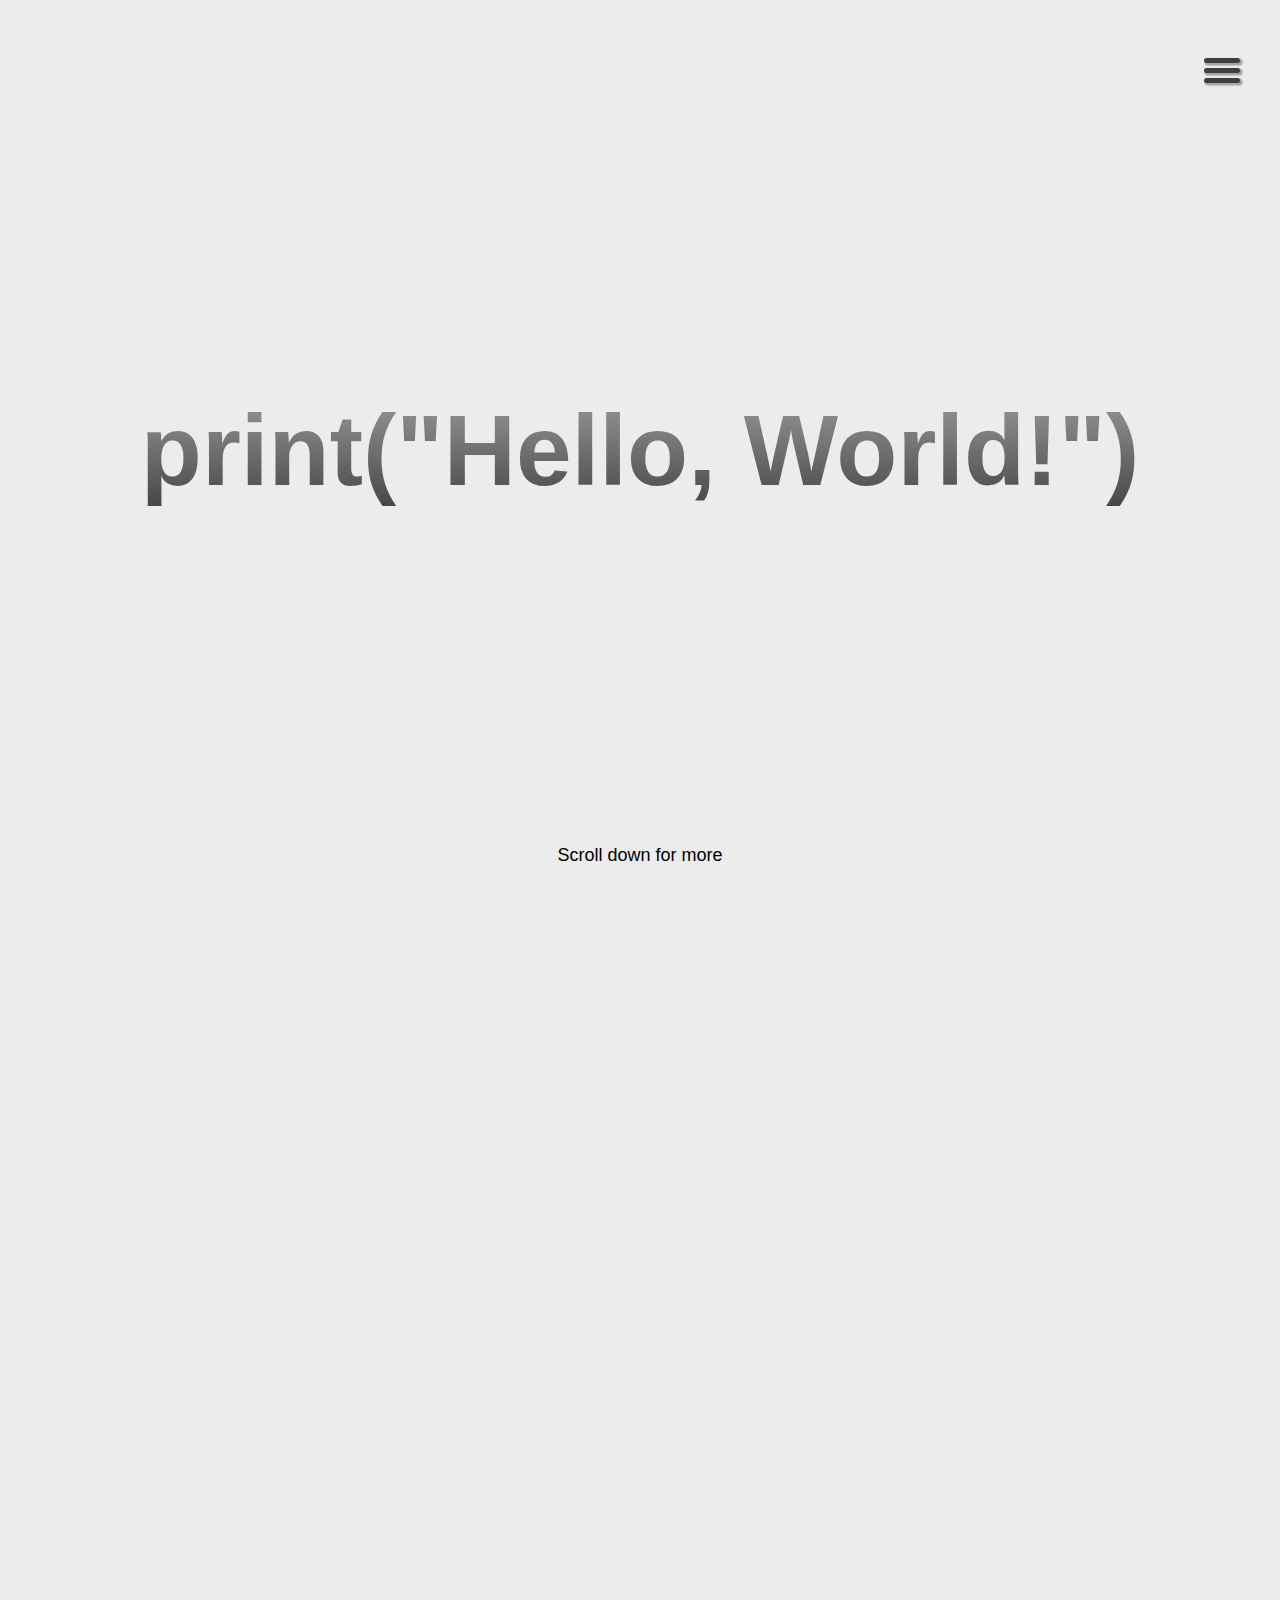
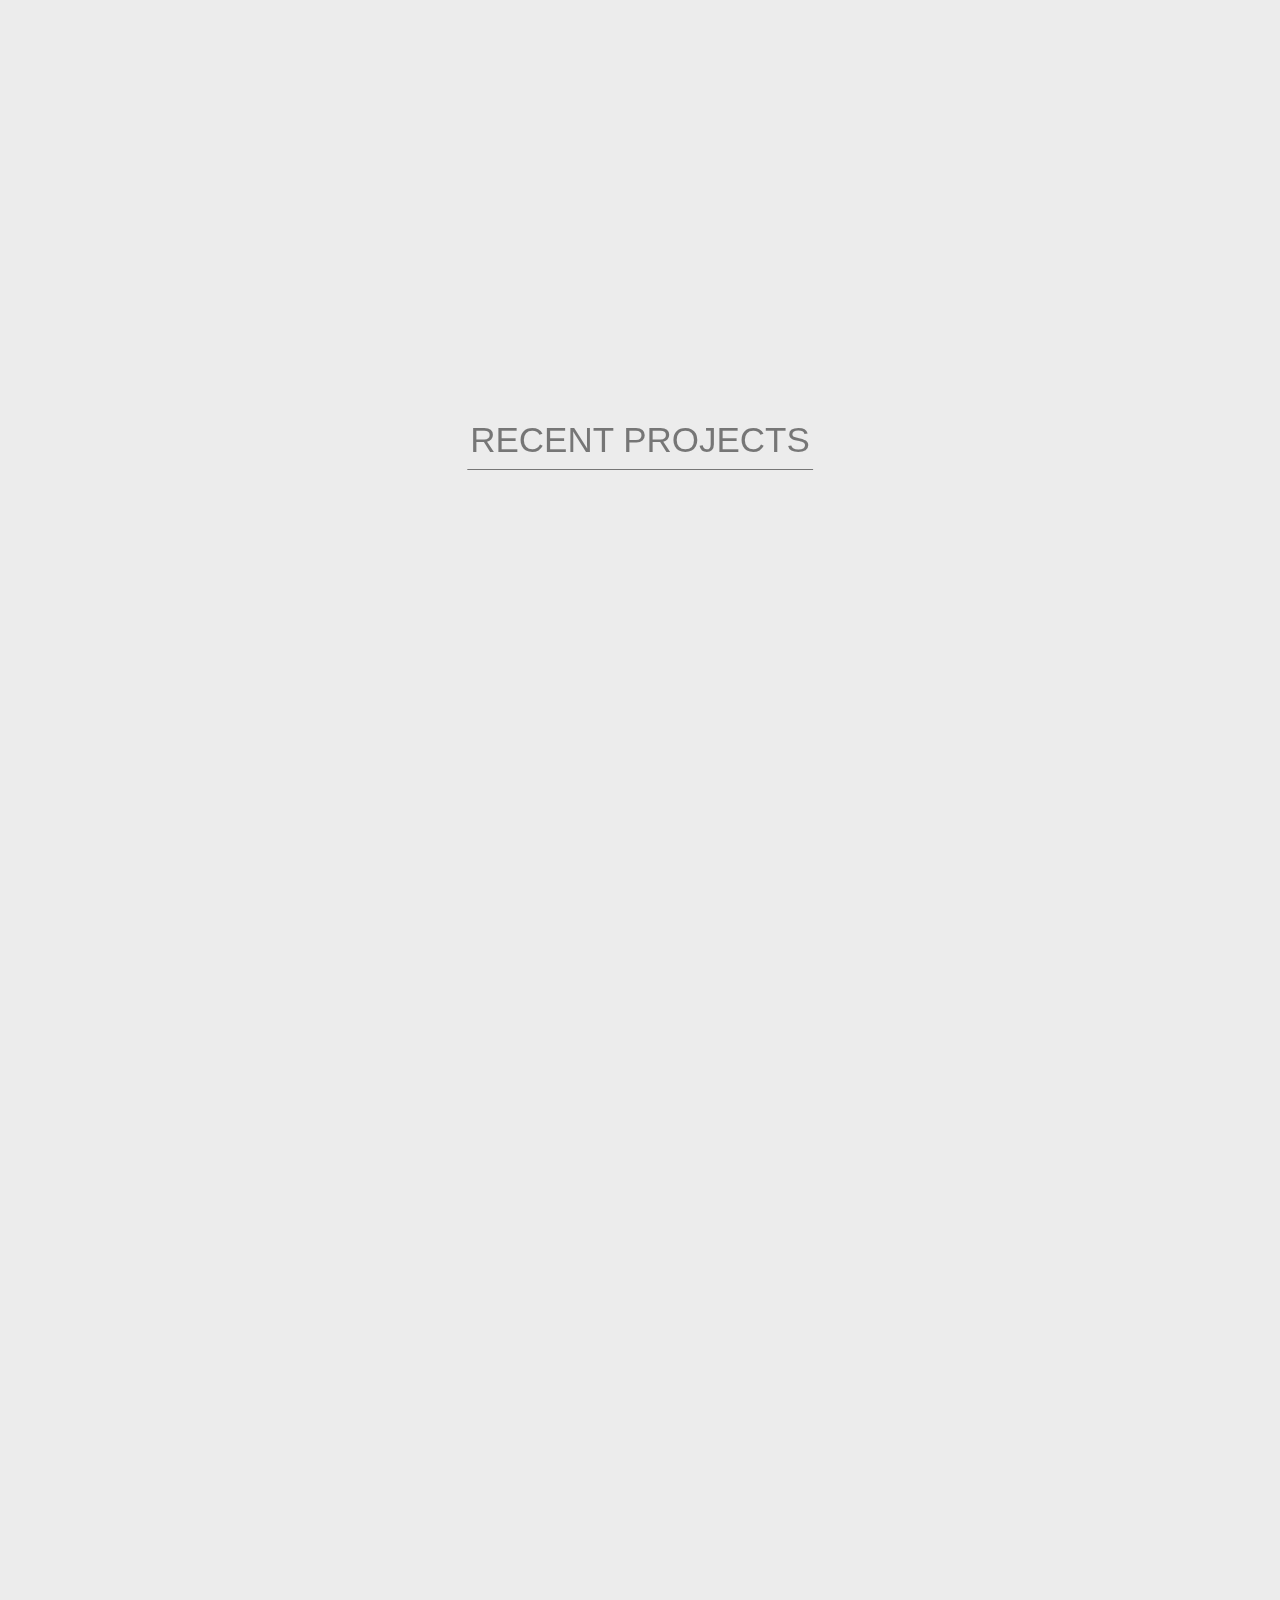
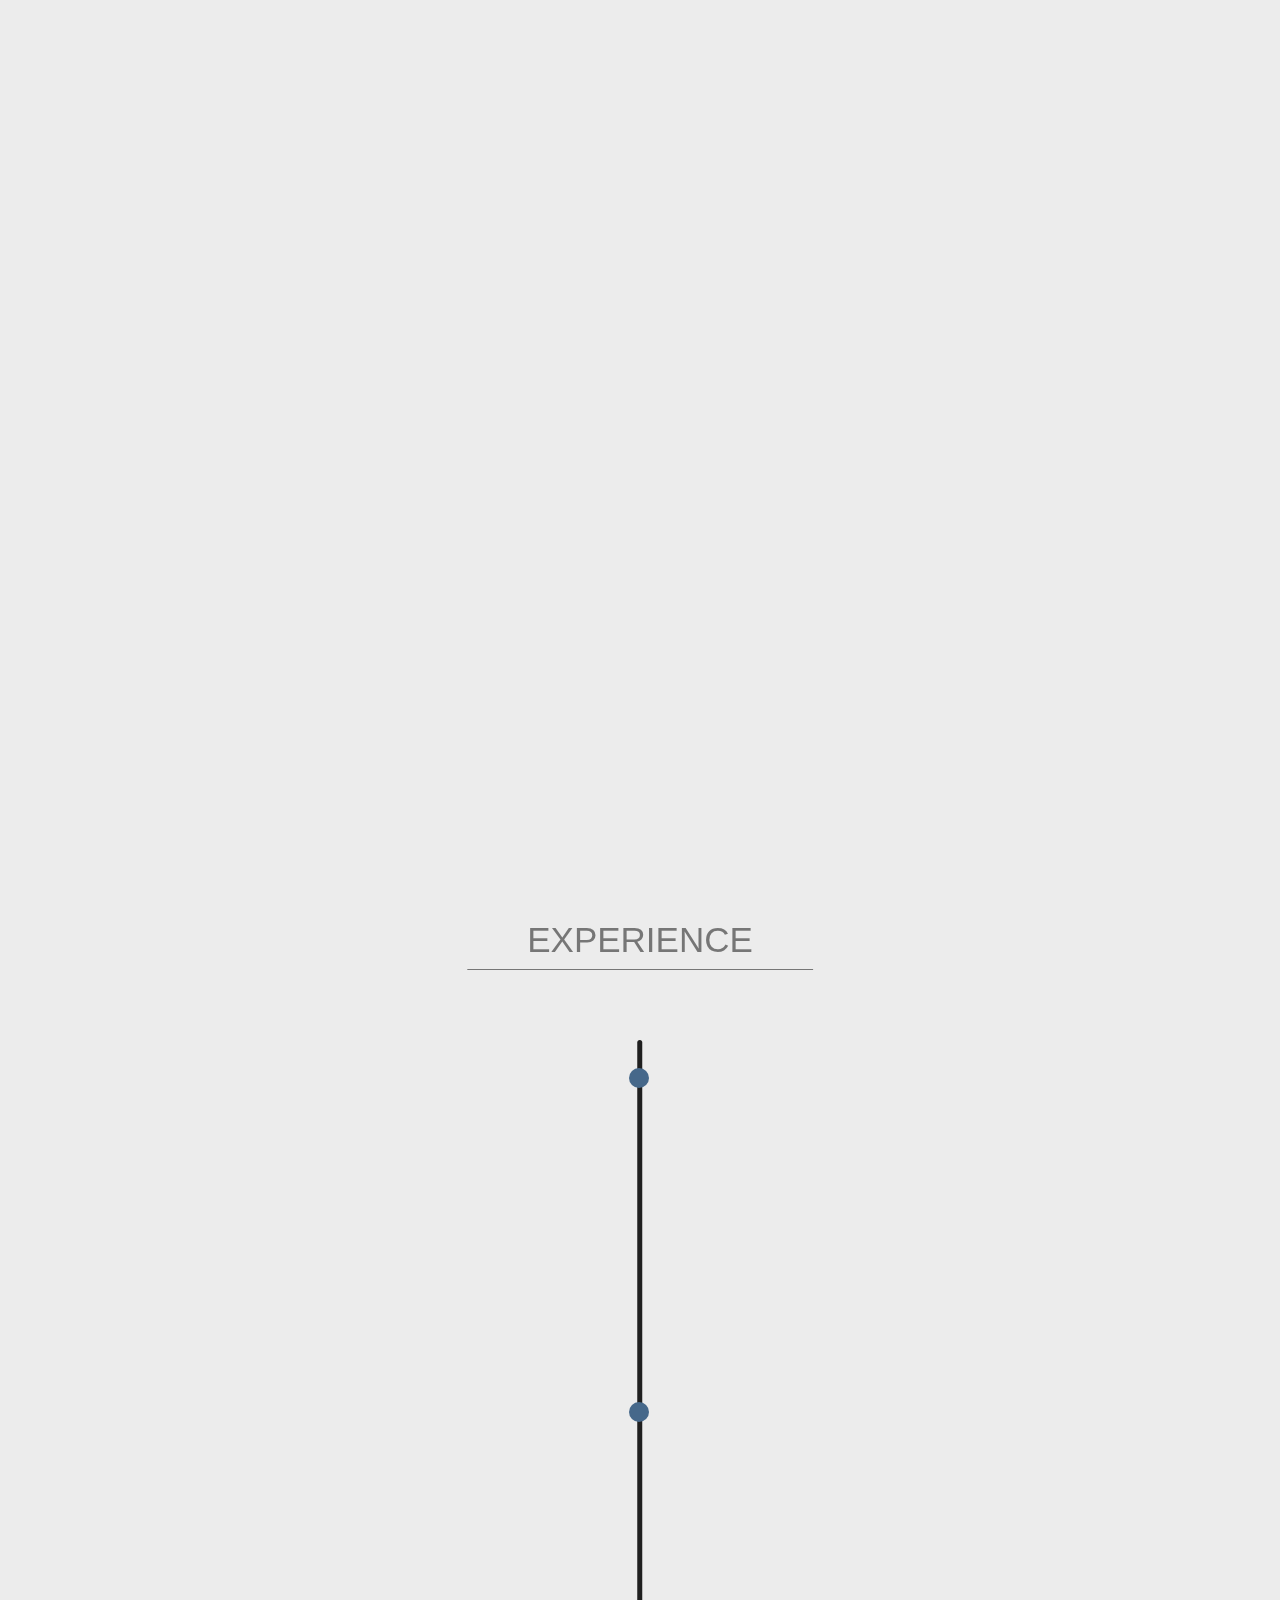
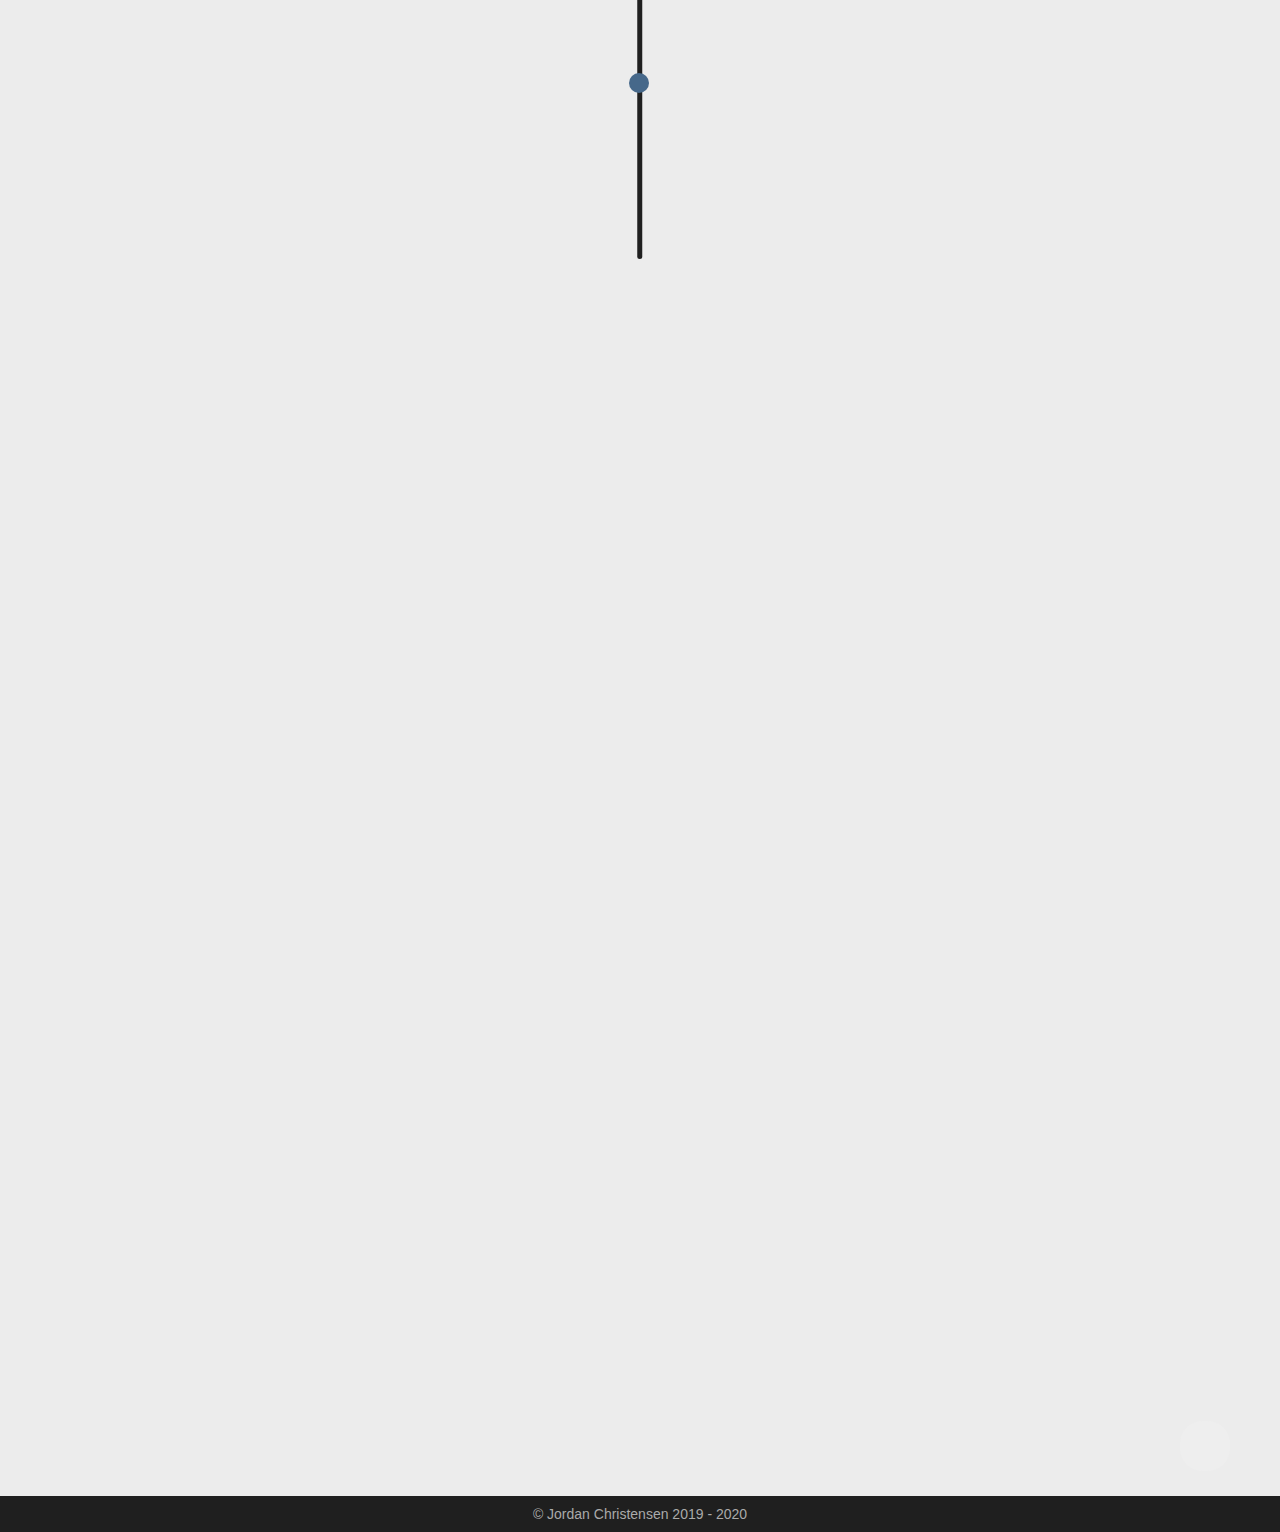
<file: index.html>
<!DOCTYPE html>
<html lang="en">

<head>
    <meta http-equiv="Content-Type" content="text/html; charset=utf-8">
    <meta name="viewport" content="width=device-width, initial-scale=1.0">

    <title>Jordan Christensen</title>

    <meta name="description" content="Portfolio website"/>
    <meta name="author" content="Jordan Christensen"/>
    <meta property="og:site_name" content="Jordan Christensen Portfolio"/>
    <meta property="og:image" content="/src/example.png">
		
    <link rel="shortcut icon" href="src/favicon.ico">
    <link rel="icon" type="image/png" href="/src/favicon-16x16.png" sizes="16x16">
    <link rel="icon" type="image/png" href="/src/favicon-32x32.png" sizes="32x32">
	
    <link rel="stylesheet" href="https://unpkg.com/aos@next/dist/aos.css"/> <!-- Fade in animations - CSS -->
    <link rel="stylesheet" href="https://use.fontawesome.com/releases/v5.7.2/css/all.css" integrity="sha384-fnmOCqbTlWIlj8LyTjo7mOUStjsKC4pOpQbqyi7RrhN7udi9RwhKkMHpvLbHG9Sr" crossorigin="anonymous"> <!-- Social media icons -->
    <link rel="stylesheet" href="css/style.css">
</head>

<!-- Navigation Menu -->
<body>
    <header>
        <div class="menu-toggle">

            <input type="checkbox"/>
            <span></span>
            <span></span>
            <span></span>
        </div>
        <nav class="top-nav" role="navigation">
            <ul class="nav-list">
                <li>
                    <a href="index.html" class="nav-link">Home</a>
                </li>
                <li>
                    <a href="#about" class="nav-link">About</a>
                </li>
                <li>
                    <a href="#projects" class="nav-link">Projects</a>
                </li>
                <li>
                    <a href="#contact" class="nav-link">Contact</a>
                </li>
                <!-- <li>
                    <a href="blog.html" class="nav-link">Blog</a>
                </li> -->
                <li>
                    <p class="nav-link-border unselectable">|</p>
                </li>
                <li>
                    <a href="src/Jordan Christensen Resume.pdf" class="nav-link">Resume</a>
                </li>
                <li>
                    <a href="https://github.com/mazjap/mazjap.github.io" class="nav-link">Source</a>
                </li>
            </ul>
        </nav>
        <div class="panel" data-color="default">
            <div class="landing-text">
                <h1>print("Hello, World!")</h1>
            </div>
            <div class="scroll-text">
                <p>Scroll down for more</p>
            </div>
        </div>
    </header>

    <!-- About Me -->
    <section class="about" id="about">
        <div class="panel" data-color="extra-light">
            <div class="container">
                <div class="profile-img" data-aos="fade-right" data-aos-delay="300">
                    <img src="src/Profile.png" alt="">
                </div>
                <div class="about-details" data-aos="fade-left" data-aos-delay="600">
                    <div class="about-heading">
                        <h1>Jordan Christensen</h1>
                        <h2>iOS Developer</h2>
                    </div>
                    <p>
                        I began creating static websites at 14 in HTML and CSS, and after taking AP Computer Science in high school, I fell in love with software development and my career path was set. I attended Lambda School for nine months, specializing in iOS Development and have been creating projects, in a variaty of languages, ever since.
                    </p>
                    
                    <div class="social-media">
                        <div class="social-details">
                            <h6>Want to learn more about me?</h6>
                        </div>
                        <ul class="nav-list">
                        <li>
                                <a target="_blank" rel="noopener noreferrer" href="https://github.com/mazjap" class="icon-link">
                                    <i class="fab fa-github-square"></i>
                                </a>
                            </li>
                            <li>
                                <a target="_blank" rel="noopener noreferrer" href="https://www.linkedin.com/in/jordan-a-christensen/" class="icon-link">
                                    <i class="fab fa-linkedin"></i>
                                </a>
                            </li>
                            <li>
                                <a target="_blank" rel="noopener noreferrer" href="https://twitter.com/joshington_1" class="icon-link">
                                    <i class="fab fa-twitter-square"></i>
                                </a>
                            </li>
                        </ul>
                    </div>
                </div>
            </div>
        </div>
    </section>

    <!-- Projects -->
    <section class="projects" id="projects">
        <div class="panel" data-color="light">
            <div class="container">
                <div class="section-heading">
                    <h1>Recent Projects</h1>
                </div>
                <div class="project-item" data-aos="fade-right" data-aos-delay="300">
                    <div class="project-title">
                        <h6>Swift</h6>
                        <h1>Community Calendar</h1>
                    </div>
                    <div class="slidercontainer">
                        <div class="project1_showSlide fade">
                            <div class="project-img has-margin-right">
                                <a target="_blank" rel="noopener noreferrer" href="https://github.com/Lambda-School-Labs/community-calendar-ios"><img src="src/projects/project_1/project_1-1.png"></a>
                            </div>
                        </div>
                        <div class="project1_showSlide fade">
                            <div class="project-img has-margin-right">
                                <a target="_blank" rel="noopener noreferrer" href="https://github.com/Lambda-School-Labs/community-calendar-ios"><img src="src/projects/project_1/project_1-2.png"></a>
                            </div>
                        </div>
                        <div class="project1_showSlide fade">
                            <div class="project-img has-margin-right">
                                <a target="_blank" rel="noopener noreferrer" href="https://github.com/Lambda-School-Labs/community-calendar-ios"><img src="src/projects/project_1/project_1-3.png"></a>
                            </div>
                        </div>
                        <div class="project1_showSlide fade">
                            <div class="project-img has-margin-right">
                                <a target="_blank" rel="noopener noreferrer" href="https://github.com/Lambda-School-Labs/community-calendar-ios"><img src="src/projects/project_1/project_1-4.png"></a>
                            </div>
                        </div>
                        <div class="project1_showSlide fade">
                            <div class="project-img has-margin-right">
                                <a target="_blank" rel="noopener noreferrer" href="https://github.com/Lambda-School-Labs/community-calendar-ios"><img src="src/projects/project_1/project_1-5.png"></a>
                            </div>
                        </div>
                        <!-- Navigation arrows -->
                        <a class="left" onclick="prevSlide(1)">❮</a>
                        <a class="right" onclick="nextSlide(1)">❯</a>
                    </div>
                    <div class="project-description">
                        <h2>Technologies: GraphQL, Auth0, CoreData, UIKit, Notification Design Pattern</h2>
                        <p>Worked on a cross-functional, remote team of 12 developers to build an application that connects you with the events happening within a user's neighborhood. It possesses an intuitive search and filter feature and the ability to add any event to your calendar or get directions in maps.</p>
                        <p>On this project, I worked on the GraphQL implementation, maps, calendar, custom search and filtering, etc.</p>
                        <a target="_blank" rel="noopener noreferrer" href="https://github.com/Lambda-School-Labs/community-calendar-ios" class="view-details">View Project on Github</a>
                    </div>
                </div>
                <div class="project-item" data-aos="fade-left" data-aos-delay="300">
                    <div class="project-title">
                        <h6>Swift</h6>
                        <h1>Habit Hacker</h1>
                    </div>
                    <div class="slidercontainer">
                        <div class="project2_showSlide fade">
                            <div class="project-img">
                                <a target="_blank" rel="noopener noreferrer" href="https://github.com/mazjap/HabitTracker-iOS"><img src="src/projects/project_2/project_2-1.png"></a>
                            </div>
                        </div>
                        <div class="project2_showSlide fade">
                            <div class="project-img">
                                <a target="_blank" rel="noopener noreferrer" href="https://github.com/mazjap/HabitTracker-iOS"><img src="src/projects/project_2/project_2-2.png"></a>
                            </div>
                        </div>
                        <div class="project2_showSlide fade">
                            <div class="project-img">
                                <a target="_blank" rel="noopener noreferrer" href="https://github.com/mazjap/HabitTracker-iOS"><img src="src/projects/project_2/project_2-3.png"></a>
                            </div>
                        </div>
                        <div class="project2_showSlide fade">
                            <div class="project-img">
                                <a target="_blank" rel="noopener noreferrer" href="https://github.com/mazjap/HabitTracker-iOS"><img src="src/projects/project_2/project_2-4.png"></a>
                            </div>
                        </div>
                        <div class="project2_showSlide fade">
                            <div class="project-img">
                                <a target="_blank" rel="noopener noreferrer" href="https://github.com/mazjap/HabitTracker-iOS"><img src="src/projects/project_2/project_2-5.png"></a>
                            </div>
                        </div>
                        <div class="project2_showSlide fade">
                            <div class="project-img">
                                <a target="_blank" rel="noopener noreferrer" href="https://github.com/mazjap/HabitTracker-iOS"><img src="src/projects/project_2/project_2-6.png"></a>
                            </div>
                        </div>
                        <!-- Navigation arrows -->
                        <a class="left" onclick="prevSlide(2)">❮</a>
                        <a class="right" onclick="nextSlide(2)">❯</a>
                    </div>
                    <div class="project-description">
                        <h2>Technologies: CoreData, CloudKit, Local Notifications, JTAppleCalendar</h2>
                        <p>Habit Hacker was built by myself and one other developer over the course of one week. It is an app that reminds users to complete tasks with enough repetition to become a habit. Sends daily notifications and uses a calendar and pie chart to track progress.</p>
                        <p>On this project, I implemented CloudKit, as well as Local Notifications, the JTAppleCalendar framework, and a custom navigation bar.</p>
                        <a target="_blank" rel="noopener noreferrer" href="https://github.com/mazjap/HabitTracker-iOS" class="view-details github">View Project on Github</a>
                        <a target="_blank" rel="noopener noreferrer" href="https://apps.apple.com/us/app/habit-hacker/id1510059622" class="view-details appstore">View Project on App Store</a>
                    </div>
                </div>
                <div class="project-item"  data-aos="fade-right" data-aos-delay="300">
                    <div class="project-title">
                        <h6>SwiftUI</h6>
                        <h1>Neomusic</h1>
                    </div>
                    <div class="slidercontainer">
                        <div class="project3_showSlide fade">
                            <div class="project-img">
                                <a target="_blank" rel="noopener noreferrer" href="https://github.com/mazjap/NeoMusic-SwiftUI"><img src="src/projects/project_3/project_3-1.png"></a>
                            </div>
                        </div>
                        <div class="project3_showSlide fade">
                            <div class="project-img">
                                <a target="_blank" rel="noopener noreferrer" href="https://github.com/mazjap/NeoMusic-SwiftUI"><img src="src/projects/project_3/project_3-2.png"></a>
                            </div>
                        </div>
                        <div class="project3_showSlide fade">
                            <div class="project-img">
                                <a target="_blank" rel="noopener noreferrer" href="https://github.com/mazjap/NeoMusic-SwiftUI"><img src="src/projects/project_3/project_3-3.png"></a>
                            </div>
                        </div>
                        <!-- Navigation arrows -->
                        <a class="left" onclick="prevSlide(3)">❮</a>
                        <a class="right" onclick="nextSlide(3)">❯</a>
                    </div>
                    <div class="project-description">
                        <h2>Technologies: MediaKit, SwiftUI, Combine</h2>
                        <p>A beautiful music player with a design based in Neumorphism made to get a better understanding of SwiftUI. Try it out if you have Apple Music.</p>
                        <a target="_blank" rel="noopener noreferrer" href="https://github.com/mazjap/NeoMusic" class="view-details">View Project on Github</a>
                    </div>
                </div>
                <div class="project-item" data-aos="fade-left" data-aos-delay="300">
                    <div class="project-title has-margin-right">
                        <h6>Objective-C</h6>
                        <h1>Pokédex</h1>
                    </div>
                    <div class="slidercontainer">
                        <div class="project4_showSlide fade">
                            <div class="project-img">
                                <a target="_blank" rel="noopener noreferrer" href="https://github.com/mazjap/Pokedex"><img src="src/projects/project_4/project_4-1.png"></a>
                            </div>
                        </div>
                        <div class="project4_showSlide fade">
                            <div class="project-img">
                                <a target="_blank" rel="noopener noreferrer" href="https://github.com/mazjap/Pokedex"><img src="src/projects/project_4/project_4-2.png"></a>
                            </div>
                        </div>
                        <div class="project4_showSlide fade">
                            <div class="project-img">
                                <a target="_blank" rel="noopener noreferrer" href="https://github.com/mazjap/Pokedex"><img src="src/projects/project_4/project_4-3.png"></a>
                            </div>
                        </div>
                        <div class="project4_showSlide fade">
                            <div class="project-img">
                                <a target="_blank" rel="noopener noreferrer" href="https://github.com/mazjap/Pokedex"><img src="src/projects/project_4/project_4-4.png"></a>
                            </div>
                        </div>
                        <!-- Navigation arrows -->
                        <a class="left" onclick="prevSlide(4)">❮</a>
                        <a class="right" onclick="nextSlide(4)">❯</a>
                    </div>
                    <div class="project-description">
                        <h2>Technologies: UserDefaults, URLSession, Objective-C and Swift</h2>
                        <p>A pokédex to catalog and learn more about all of the Pokémon users find. This solo project was made to practice mixing Objective-C and Swift, while incorporating something that I have enjoyed for years, Pokémon.</p>
                        <a target="_blank" rel="noopener noreferrer" href="https://github.com/mazjap/Pokedex" class="view-details">View Project on Github</a>
                    </div>
                </div>
            </div>
        </div>
    </section>

    <!-- Experience -->
    <section class="experience" id="experience">
        <div class="panel" data-color="med">
            <div class="container">
                <div class="section-heading">
                    <h1>Experience</h1>
                </div>
                <div class="timeline">
                    <div class="timeline-item">
                        <div class="timeline-img"></div>
                        
                        <div class="timeline-content" data-aos="fade-right" data-aos-delay="300">
                            <h2>Lambda School</h2>
                            <div class="date">2019 - 2020</div>
                            <p>Completed and endorsed by Lambda School: A nine-month computer science & software engineering program with an immersive hands-on curriculum focused on iOS Development as well as engaging Python, algorithms, data structures, graphs, Django, C, as well as other operating systems.</p>
                            <a class="bnt-more" rel="noopener noreferrer" href="https://lambdaschool.com">Learn More</a>
                        </div>
                    </div>
                    <div class="timeline-item">
                        <div class="timeline-img"></div>
                                    
                        <div class="timeline-content" data-aos="fade-left" data-aos-delay="300">
                            <h2>dōTERRA</h2>
                            <div class="date">2018 - 2019</div>
                            <p>Worked as a customer service representative where I assisted customers with product-related issues and orders.</p>
                            <a class="bnt-more" rel="noopener noreferrer" href="https://www.doterra.com/US/en">Learn More</a>
                        </div>
                        </div>
                    <div class="timeline-item">
                        <div class="timeline-img"></div>
                            
                        <div class="timeline-content" data-aos="fade-right" data-aos-delay="300">
                            <h2>Shanghai American School</h2>
                            <div class="date">2017 - 2018</div>
                            <p>Lived in Shanghai, China for 2 years where I took AP Computer Science in Java and learned the fundamentals of computers.</p>
                            <a class="bnt-more" rel="noopener noreferrer" href="https://www.saschina.org">Learn More</a>
                        </div>
                    </div>
                </div>
            </div>
        </div>
    </section>

    <!-- Contact -->
    <section class="contact" id="contact" data-aos="fade-in" data-aos-delay="300">
        <div class="panel" data-color="dark">
            <div class="container">
                <div class="section-heading">
                    <h1>Contact Me</h1>
                </div>
                <form action="https://formspree.io/xqkedzrn" method="POST">
                    <label for="name">Name:</label>
                    <input for="text" id="name" name="Name" type="text" placeholder="Name" required>
                    <label for="email">Email:</label>
                    <input for="text" id="email" name="Email" type="email" placeholder="Email" required>
                    <label for="subject">Subject:</label>
                    <input for="text" id="subject" name="Subject" placeholder="Subject" required>
                    <label for="body">Message:</label>
                    <textarea name="Body" id="Submit" placeholder="Message" cols="10" rows="10" required></textarea>
                    <input type="submit" value="Send">
                </form>
            </div>
        </div>
    </section>
    <footer class="copyright">
        <div class="up" id="up">
            <i class="fas fa-chevron-up"></i>
        </div>
        <p>&copy; Jordan Christensen 2019 - 2020</p>
    </footer>

    <script src="https://ajax.googleapis.com/ajax/libs/jquery/3.3.1/jquery.min.js"></script> <!-- jQuery -->
    <script src="https://unpkg.com/aos@next/dist/aos.js"></script> <!-- Fade in animations - JavaScript -->
    <script src="js/script.js"></script>
</body>

</html>
</file>
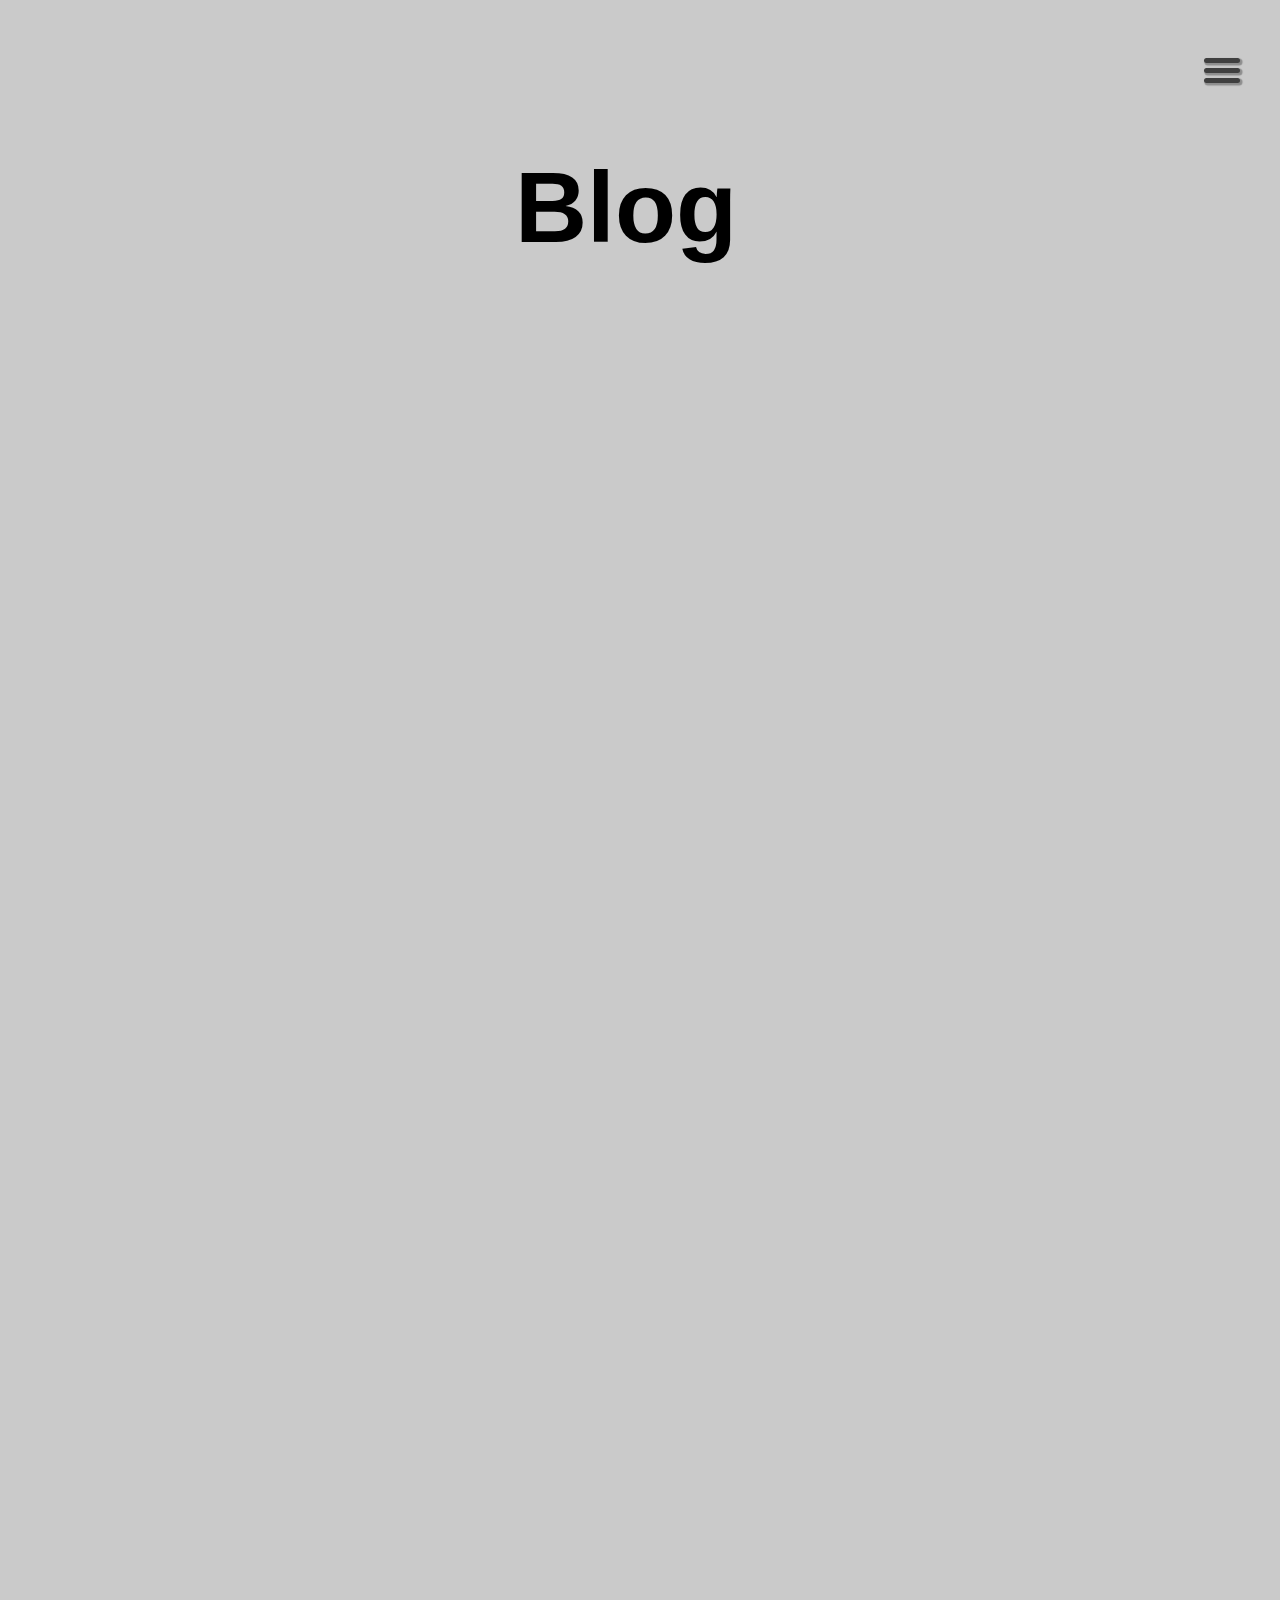
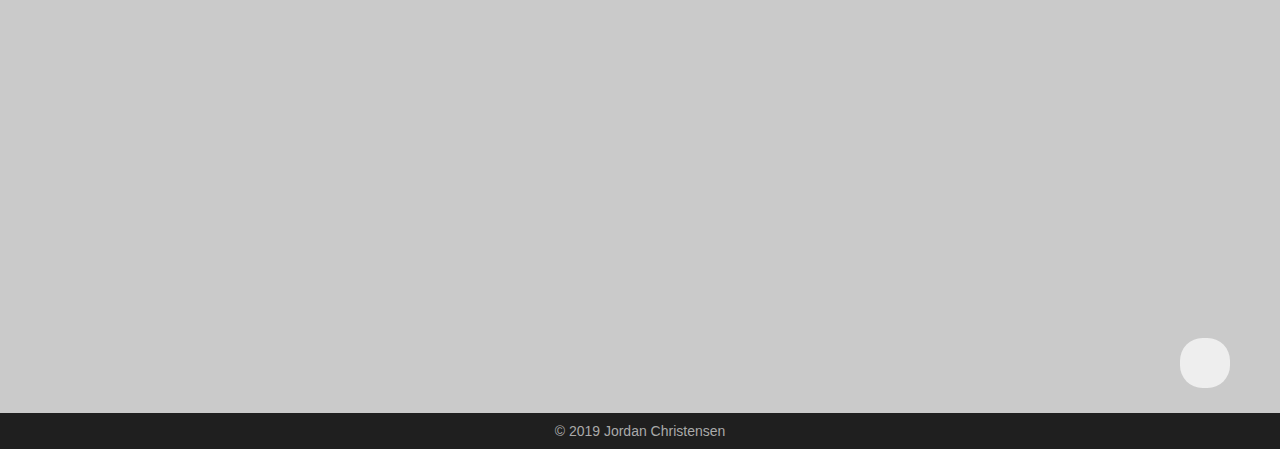
<file: blog.html>
<!DOCTYPE html>
<html lang="en">

<head>
    <meta http-equiv="Content-Type" content="text/html; charset=utf-8">
    <meta name="viewport" content="width=device-width, initial-scale=1.0">

    <title>Jordan Christensen</title>

    <meta name="description" content="Blog"/>
    <meta name="author" content="Jordan Christensen"/>
		
    <link rel="shortcut icon" href="src/favicon.ico">
    <link rel="icon" type="image/png" href="/src/favicon-16x16.png" sizes="16x16">
    <link rel="icon" type="image/png" href="/src/favicon-32x32.png" sizes="32x32">
		
    <link rel="stylesheet" href="https://unpkg.com/aos@next/dist/aos.css"/>
    <link rel="stylesheet" href="https://use.fontawesome.com/releases/v5.7.2/css/all.css" integrity="sha384-fnmOCqbTlWIlj8LyTjo7mOUStjsKC4pOpQbqyi7RrhN7udi9RwhKkMHpvLbHG9Sr" crossorigin="anonymous">
    <link rel="stylesheet" href="css/style.css">
    <link rel="stylesheet" href="css/blog-style.css">
</head>

<body>
    <header>
        <div class="menu-toggle">

            <input type="checkbox" />
            <span></span>
            <span></span>
            <span></span>
        </div>
        <nav class="top-nav" role="navigation">
            <ul class="nav-list">
                <li>
                    <a href="index.html" class="nav-link">Home</a>
                </li>
                <li>
                    <a href="index.html#about" class="nav-link">About</a>
                </li>
                <li>
                    <a href="index.html#projects" class="nav-link">Projects</a>
                </li>
                <li>
                    <a href="index.html#contact" class="nav-link">Contact</a>
                </li>
                <li>
                    <a href="#" class="nav-link">Blog</a>
                </li>
                <li>
                    <p class="nav-link-border unselectable">|</p>
                </li>
                <li>
                    <a href="src/Jordan Christensen Resume.pdf" class="nav-link">Resume</a>
                </li>
                <li>
                    <a href="https://github.com/mazjap/mazjap.github.io" class="nav-link">Source</a>
                </li>
            </ul>
        </nav>
        <div class="blog-landing-text">
            <h1>Blog</h1>
            <h6><!--TODO: Think of h6 text here--></h6>
        </div>
    </header>
    
    <section class="blog" id="blog">
        <div class="container" data-aos="fade-in" data-aos-delay="200">
            <div class="blog-details">
                <div class="blog-item">
                    <div class="blog-description">
                        <h6>SwiftUI</h6>
                        <h1>iOS - Creating a Music Player in SwiftUI</h1>
                        <p>SwiftUI, while still in its infancy, has a lot to offer the world. Not only can you create an application with just a few lines of code, you can also leverage SwiftUI's Canvas to interact with and see live updates to your app</p>
                        <p>...</p>
                        <a target="_blank" rel="noopener noreferrer" href="Blog Posts/core-data.html" class="view-details">View Post</a>
                    </div>
                </div>
            </div>
        </div>

        <div class="container" data-aos="fade-in" data-aos-delay="200">
                <div class="blog-details">
                    <div class="blog-item">
                        <div class="blog-description">
                            <h6>Swift</h6>
                            <h1>Should you learn Swift?</h1>
                            <p>This blog is currently being worked on.</p>
                            <p>...</p>
                            <a target="_blank" rel="noopener noreferrer" href="Blog Posts/learn-swift.html" class="view-details">View Post</a>
                        </div>
                    </div>
                </div>
            </div>
    </section>
    
    <footer class="copyright">
        <div class="up" id="up">
            <i class="fas fa-chevron-up"></i>
        </div>
        <p>&copy; 2019 Jordan Christensen</p>
    </footer>
    
    <script src="https://ajax.googleapis.com/ajax/libs/jquery/3.3.1/jquery.min.js"></script>
    <script src="https://unpkg.com/aos@next/dist/aos.js"></script>
    <script src="js/script.js"></script>
</body>

</html>
</file>
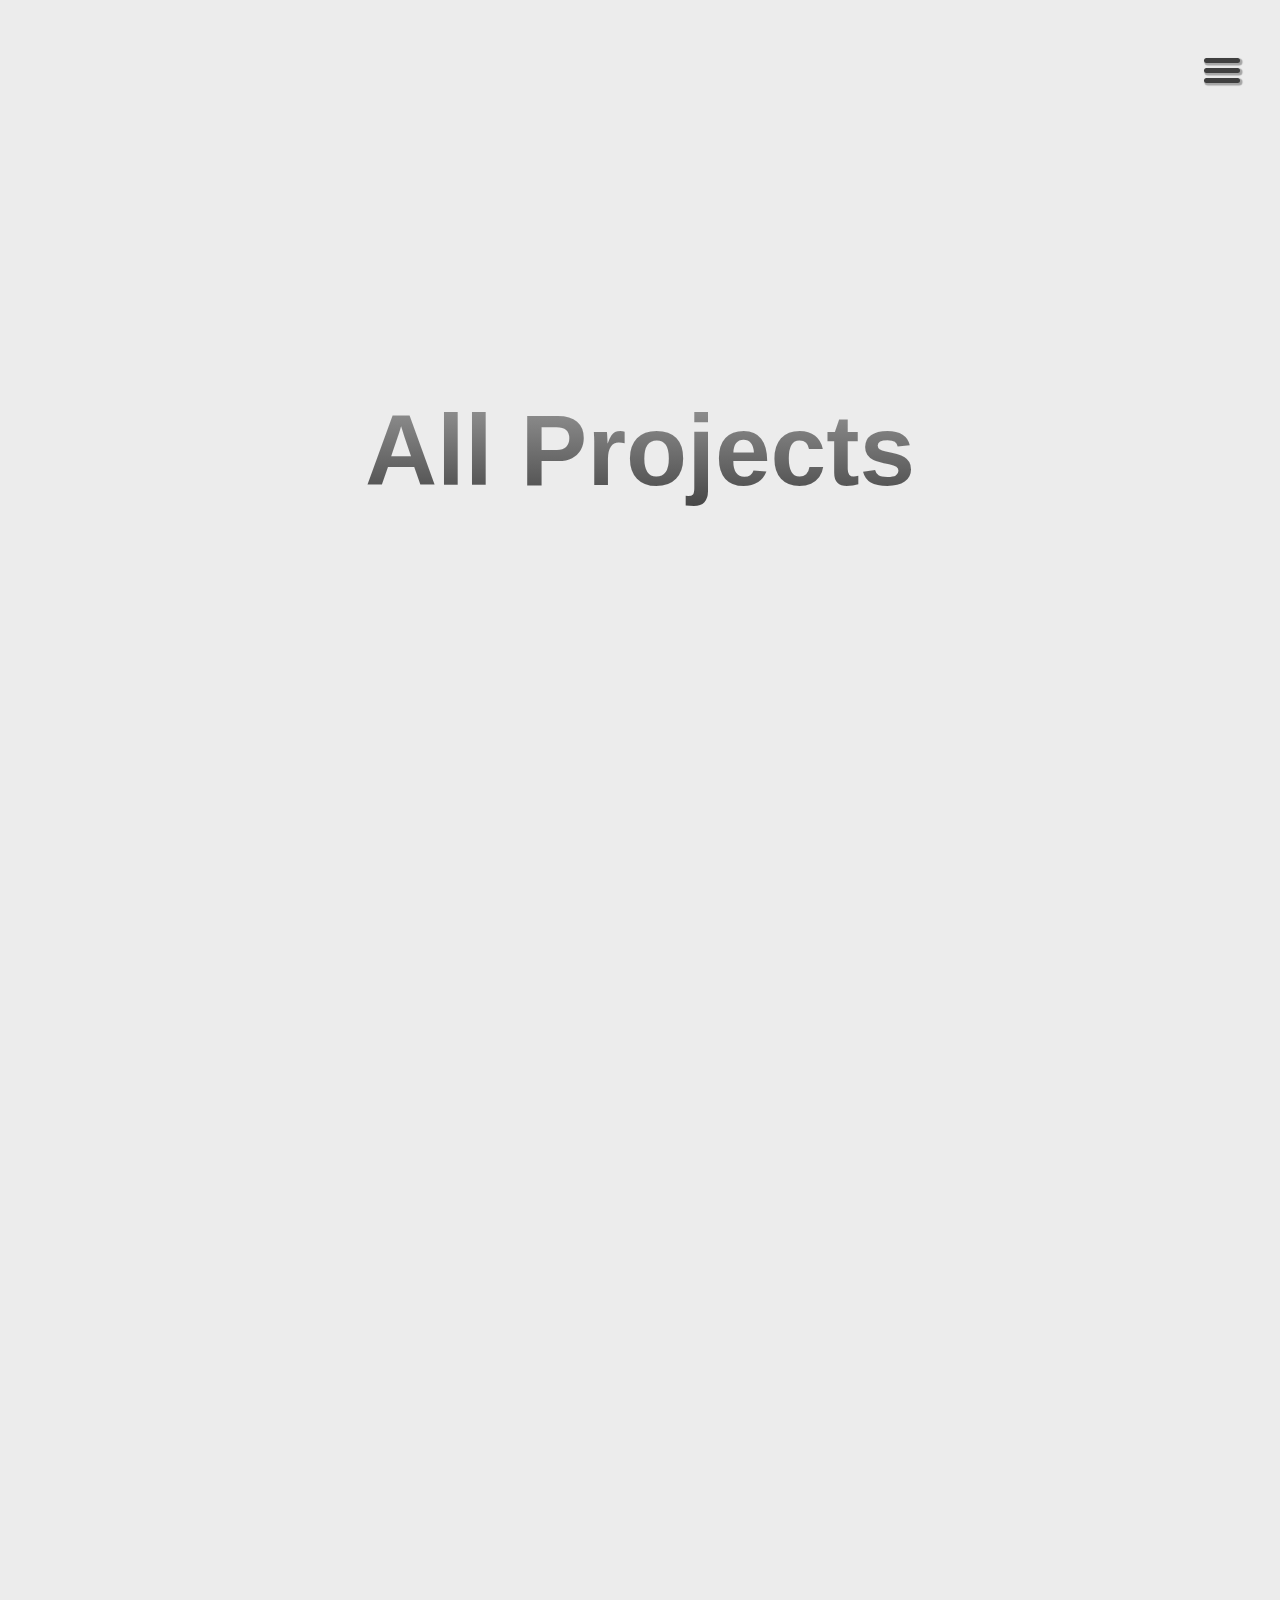
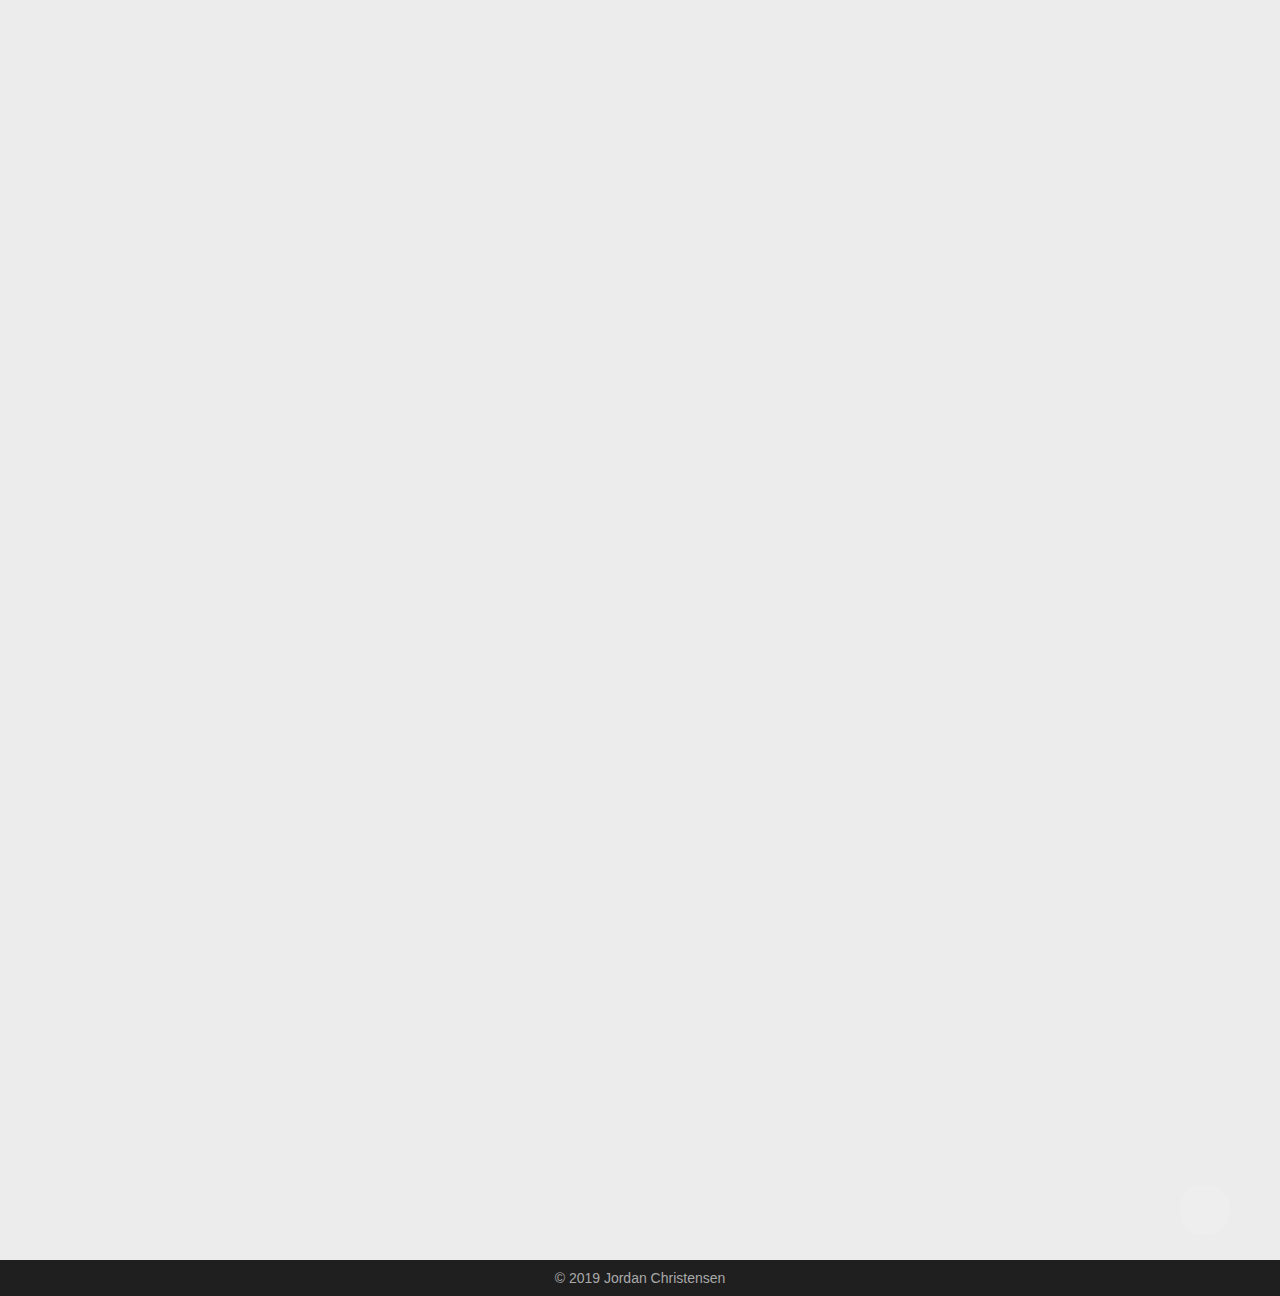
<file: projects.html>
<!DOCTYPE html>
<html lang="en">

<head>
    <meta http-equiv="Content-Type" content="text/html; charset=utf-8">
    <meta name="viewport" content="width=device-width, initial-scale=1.0">

    <title>Jordan Christensen</title>

    <meta name="description" content="Portfolio website"/>
    <meta name="author" content="Jordan Christensen"/>
		
    <link rel="shortcut icon" href="src/favicon.ico">
    <link rel="icon" type="image/png" href="/src/favicon-16x16.png" sizes="16x16">
    <link rel="icon" type="image/png" href="/src/favicon-32x32.png" sizes="32x32">
		
    <link rel="stylesheet" href="https://unpkg.com/aos@next/dist/aos.css"/>
    <link rel="stylesheet" href="https://use.fontawesome.com/releases/v5.7.2/css/all.css" integrity="sha384-fnmOCqbTlWIlj8LyTjo7mOUStjsKC4pOpQbqyi7RrhN7udi9RwhKkMHpvLbHG9Sr" crossorigin="anonymous">
    <link rel="stylesheet" href="css/style.css">
</head>

<body>
    <header>
        <div class="menu-toggle">

            <input type="checkbox"/>
            <span></span>
            <span></span>
            <span></span>
        </div>
        <nav class="top-nav" role="navigation">
            <ul class="nav-list">
                <li>
                    <a href="index.html" class="nav-link">Home</a>
                </li>
                <li>
                    <a href="index.html#contact" class="nav-link">Contact</a>
                </li>
                <li>
                    <a href="blog.html" class="nav-link">Blog</a>
                </li>
                <li>
                    <p class="nav-link-border unselectable">|</p>
                </li>
                <li>
                    <a href="src/Jordan Christensen Resume.pdf" class="nav-link">Resume</a>
                </li>
                <li>
                    <a href="https://github.com/mazjap/mazjap.github.io" class="nav-link">Source</a>
                </li>
            </ul>
        </nav>
        <div class="panel" data-color="default">
            <div class="landing-text">
                <h1>All Projects</h1>
                <h6><!--TODO: Think of h6 text here--></h6>
            </div>
        </div>
    </header>

    <section class="projects" id="projects">
        <div class="panel" data-color="med">
            <div class="container">
                
                <div class="project-item">
                    <div class="slidercontainer" data-aos="fade-right" data-aos-delay="300">
                        <div class="project1_showSlide fade"> 
                            <div class="project-img has-margin-right">
                                <a target="_blank" rel="noopener noreferrer" href="https://github.com/Lambda-School-Labs/community-calendar-ios"><img src="src/project_1/project_1-1.png"></a>
                            </div>
                        </div>
                        <div class="project1_showSlide fade"> 
                            <div class="project-img has-margin-right">
                                <a target="_blank" rel="noopener noreferrer" href="https://github.com/Lambda-School-Labs/community-calendar-ios"><img src="src/project_1/project_1-2.png"></a>
                            </div>
                        </div>
                        <div class="project1_showSlide fade"> 
                            <div class="project-img has-margin-right">
                                <a target="_blank" rel="noopener noreferrer" href="https://github.com/Lambda-School-Labs/community-calendar-ios"><img src="src/project_1/project_1-3.png"></a>
                            </div>
                        </div>
                        <div class="project1_showSlide fade"> 
                            <div class="project-img has-margin-right">
                                <a target="_blank" rel="noopener noreferrer" href="https://github.com/Lambda-School-Labs/community-calendar-ios"><img src="src/project_1/project_1-4.png"></a>
                            </div>
                        </div>
                        <div class="project1_showSlide fade"> 
                            <div class="project-img has-margin-right">
                                <a target="_blank" rel="noopener noreferrer" href="https://github.com/Lambda-School-Labs/community-calendar-ios"><img src="src/project_1/project_1-5.png"></a>
                            </div>
                        </div>
                        <!-- Navigation arrows -->  
                        <a class="left" onclick="nextSlide(-1, 1)">❮</a>  
                        <a class="right" onclick="nextSlide(1, 1)">❯</a>
                    </div>
                    <div class="project-description" data-aos="fade-left" data-aos-delay="300">
                        <h6>Swift</h6>
                        <h1>Community Calendar</h1>
                        <h2>Technologies: GraphQL, Auth0, CoreData, UIKit, Notification Design Pattern</h2>
                        <p>Worked on a cross-functional team to build an app that connects you with the events happening within your neigborhood</p>
                        <a target="_blank" rel="noopener noreferrer" href="https://github.com/Lambda-School-Labs/community-calendar-ios" class="view-details">View Project</a>
                    </div>
                </div>
                <div class="project-item">
                <div class="project-description has-margin-right" data-aos="fade-right" data-aos-delay="300">
                        <h6>Swift</h6>
                        <h1>Habit Tracker</h1>
                        <h2>Technologies: CoreData, CloudKit, Local Notifications, JTAppleCalendar</h2>
                        <p>Create new habbits or strengthen current ones with daily reminders and progress trackers</p>
                        <a target="_blank" rel="noopener noreferrer" href="https://github.com/mazjap/HabitTracker-iOS" class="view-details">View Project</a>
                    </div>
                    <div class="slidercontainer" data-aos="fade-left" data-aos-delay="300">
                        <div class="project2_showSlide fade"> 
                            <div class="project-img">
                                <a target="_blank" rel="noopener noreferrer" href="https://github.com/mazjap/HabitTracker-iOS"><img src="src/project_2/project_2-1.png"></a>
                            </div>
                        </div>
                        <div class="project2_showSlide fade"> 
                            <div class="project-img">
                                <a target="_blank" rel="noopener noreferrer" href="https://github.com/mazjap/HabitTracker-iOS"><img src="src/project_2/project_2-2.png"></a>
                            </div>
                        </div>
                        <div class="project2_showSlide fade"> 
                            <div class="project-img">
                                <a target="_blank" rel="noopener noreferrer" href="https://github.com/mazjap/HabitTracker-iOS"><img src="src/project_2/project_2-3.png"></a>
                            </div>
                        </div>
                        <div class="project2_showSlide fade"> 
                            <div class="project-img">
                                <a target="_blank" rel="noopener noreferrer" href="https://github.com/mazjap/HabitTracker-iOS"><img src="src/project_2/project_2-4.png"></a>
                            </div>
                        </div>
                        <div class="project2_showSlide fade"> 
                            <div class="project-img">
                                <a target="_blank" rel="noopener noreferrer" href="https://github.com/mazjap/HabitTracker-iOS"><img src="src/project_2/project_2-5.png"></a>
                            </div>
                        </div>
                        <div class="project2_showSlide fade"> 
                            <div class="project-img">
                                <a target="_blank" rel="noopener noreferrer" href="https://github.com/mazjap/HabitTracker-iOS"><img src="src/project_2/project_2-6.png"></a>
                            </div>
                        </div>
                        <!-- Navigation arrows -->  
                        <a class="left" onclick="nextSlide(-1, 2)">❮</a>  
                        <a class="right" onclick="nextSlide(1, 2)">❯</a>
                    </div>
                </div>
                <div class="project-item">
                    <div class="slidercontainer" data-aos="fade-right" data-aos-delay="300">
                        <div class="project3_showSlide fade"> 
                            <div class="project-img has-margin-right">
                                <a target="_blank" rel="noopener noreferrer" href="https://github.com/Build-Week-FoodTruck-TrackR/IOS/tree/fixpods"><img src="src/project_3/project_3-1.png"></a>
                            </div>
                        </div>
                        <div class="project3_showSlide fade"> 
                            <div class="project-img has-margin-right">
                                <a target="_blank" rel="noopener noreferrer" href="https://github.com/Build-Week-FoodTruck-TrackR/IOS/tree/fixpods"><img src="src/project_3/project_3-2.png"></a>
                            </div>
                        </div>
                        <div class="project3_showSlide fade"> 
                            <div class="project-img has-margin-right">
                                <a target="_blank" rel="noopener noreferrer" href="https://github.com/Build-Week-FoodTruck-TrackR/IOS/tree/fixpods"><img src="src/project_3/project_3-3.png"></a>
                            </div>
                        </div>
                        <!-- Navigation arrows -->
                        <a class="left" onclick="nextSlide(-1, 3)">❮</a>  
                        <a class="right" onclick="nextSlide(1, 3)">❯</a>
                    </div>
                    <div class="project-description" data-aos="fade-left" data-aos-delay="300">
                        <h6>Swift</h6>
                        <h1>Foodtruck TrackR</h1>
                        <h2>Technologies: CoreData, MapKit, Firebase, Auth0</h2>
                        <p>Quickly and easily find and track and locate your favorite food trucks so that you never miss them again</p>
                        <a target="_blank" rel="noopener noreferrer" href="https://github.com/Build-Week-FoodTruck-TrackR/IOS/tree/fixpods" class="view-details">View Project</a>
                    </div>
                </div>
                <div class="project-item">
                    <div class="project-description has-margin-right" data-aos="fade-right" data-aos-delay="300">
                        <h6>HTML, CSS, Javascript</h6>
                        <h1>Portfolio Website</h1>
                        <p>A simple but beautiful website used to introduce myself and my work</p>
                        <a target="_blank" rel="noopener noreferrer" href="https://github.com/mazjap/mazjap.github.io" class="view-details">View Project</a>
                    </div>
                    <div class="slidercontainer" data-aos="fade-left" data-aos-delay="300">
                        <div class="project-img">
                            <a target="_blank" rel="noopener noreferrer" href="https://github.com/mazjap/mazjap.github.io"><img src="src/favicon.png"></a>
                        </div>
                    </div>
                </div>
            </div>
        </div>
    </section>
    
    <footer class="copyright">
        <div class="up" id="up">
            <i class="fas fa-chevron-up"></i>
        </div>
        <p>&copy; 2019 Jordan Christensen</p>
    </footer>
    
    <script src="https://ajax.googleapis.com/ajax/libs/jquery/3.3.1/jquery.min.js"></script>
    <script src="https://unpkg.com/aos@next/dist/aos.js"></script>
    <script src="js/script.js"></script>
</body>

</html>
</file>
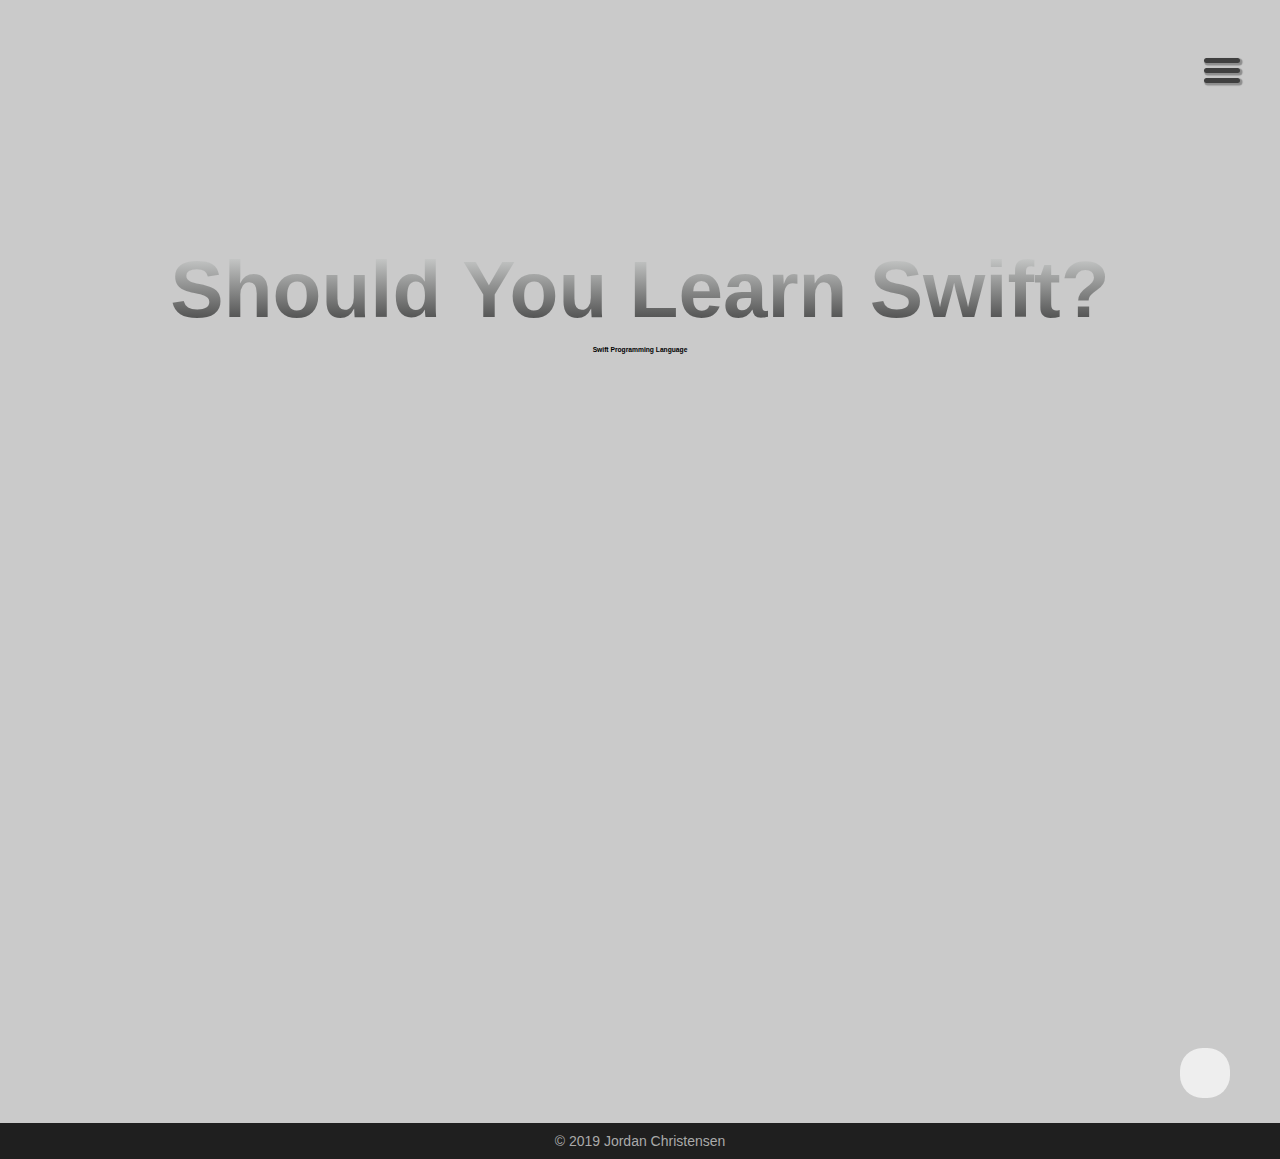
<file: Blog Posts/learn-swift.html>
<!DOCTYPE html>
<html lang="en">

<head>
    <meta http-equiv="Content-Type" content="text/html; charset=utf-8">
    <meta name="viewport" content="width=device-width, initial-scale=1.0">

    <title>Jordan Christensen</title>

    <meta name="description" content="Blog"/>
    <meta name="author" content="Jordan Christensen"/>
		
    <link rel="shortcut icon" href="../src/favicon.ico">
    <link rel="icon" type="image/png" href="../src/favicon-16x16.png" sizes="16x16">
    <link rel="icon" type="image/png" href="../src/favicon-32x32.png" sizes="32x32">
		
    <link rel="stylesheet" href="https://unpkg.com/aos@next/dist/aos.css" />
    <link rel="stylesheet" href="https://use.fontawesome.com/releases/v5.7.2/css/all.css" integrity="sha384-fnmOCqbTlWIlj8LyTjo7mOUStjsKC4pOpQbqyi7RrhN7udi9RwhKkMHpvLbHG9Sr" crossorigin="anonymous">
    <link rel="stylesheet" href="../css/style.css">
</head>

<body>
    <header>
        <div class="menu-toggle">

            <input type="checkbox" />
            <span></span>
            <span></span>
            <span></span>
        </div>
        <nav class="top-nav" role="navigation">
            <ul class="nav-list">
                <li>
                    <a href="../index.html" class="nav-link">Home</a>
                </li>
                <li>
                    <a href="../index.html#about" class="nav-link">About</a>
                </li>
                <li>
                    <a href="../index.html#projects" class="nav-link">Projects</a>
                </li>
                <li>
                    <a href="../index.html#contact" class="nav-link">Contact</a>
                </li>
                <li>
                    <a href="../blog.html" class="nav-link">Blog</a>
                </li>
                <li>
                    <p class="nav-link-border unselectable">|</p>
                </li>
                <li>
                    <a href="../src/Jordan Christensen Resume.pdf" class="nav-link">Resume</a>
                </li>
                <li>
                    <a href="https://github.com/mazjap/mazjap.github.io" class="nav-link">Source</a>
                </li>
            </ul>
        </nav>
        <div class="landing-text-blog">
            <h1>Should You Learn Swift?</h1>
            <h6>Swift Programming Language</h6>
        </div>
    </header>
    
    <section class="blog" id="blog">
        <div class="container" data-aos="fade-in" data-aos-delay="300">
            <div class="blog-post">
                <p>Swift is a great programming language. It’s readability and simple-to-understand code allow any inexperienced developer to understand what any given lines of code are doing. However there are a few things to consider before taking the dive into a new or potentially your first programming language.</p>
            </div>
        </div>
    </section>
    
    <footer class="copyright">
        <div class="up" id="up">
            <i class="fas fa-chevron-up"></i>
        </div>
        <p>&copy; 2019 Jordan Christensen</p>
    </footer>
    
    <script src="https://ajax.googleapis.com/ajax/libs/jquery/3.3.1/jquery.min.js"></script>
    <script src="https://unpkg.com/aos@next/dist/aos.js"></script>
    <script src="../js/script.js"></script>
</body>

</html>
</file>
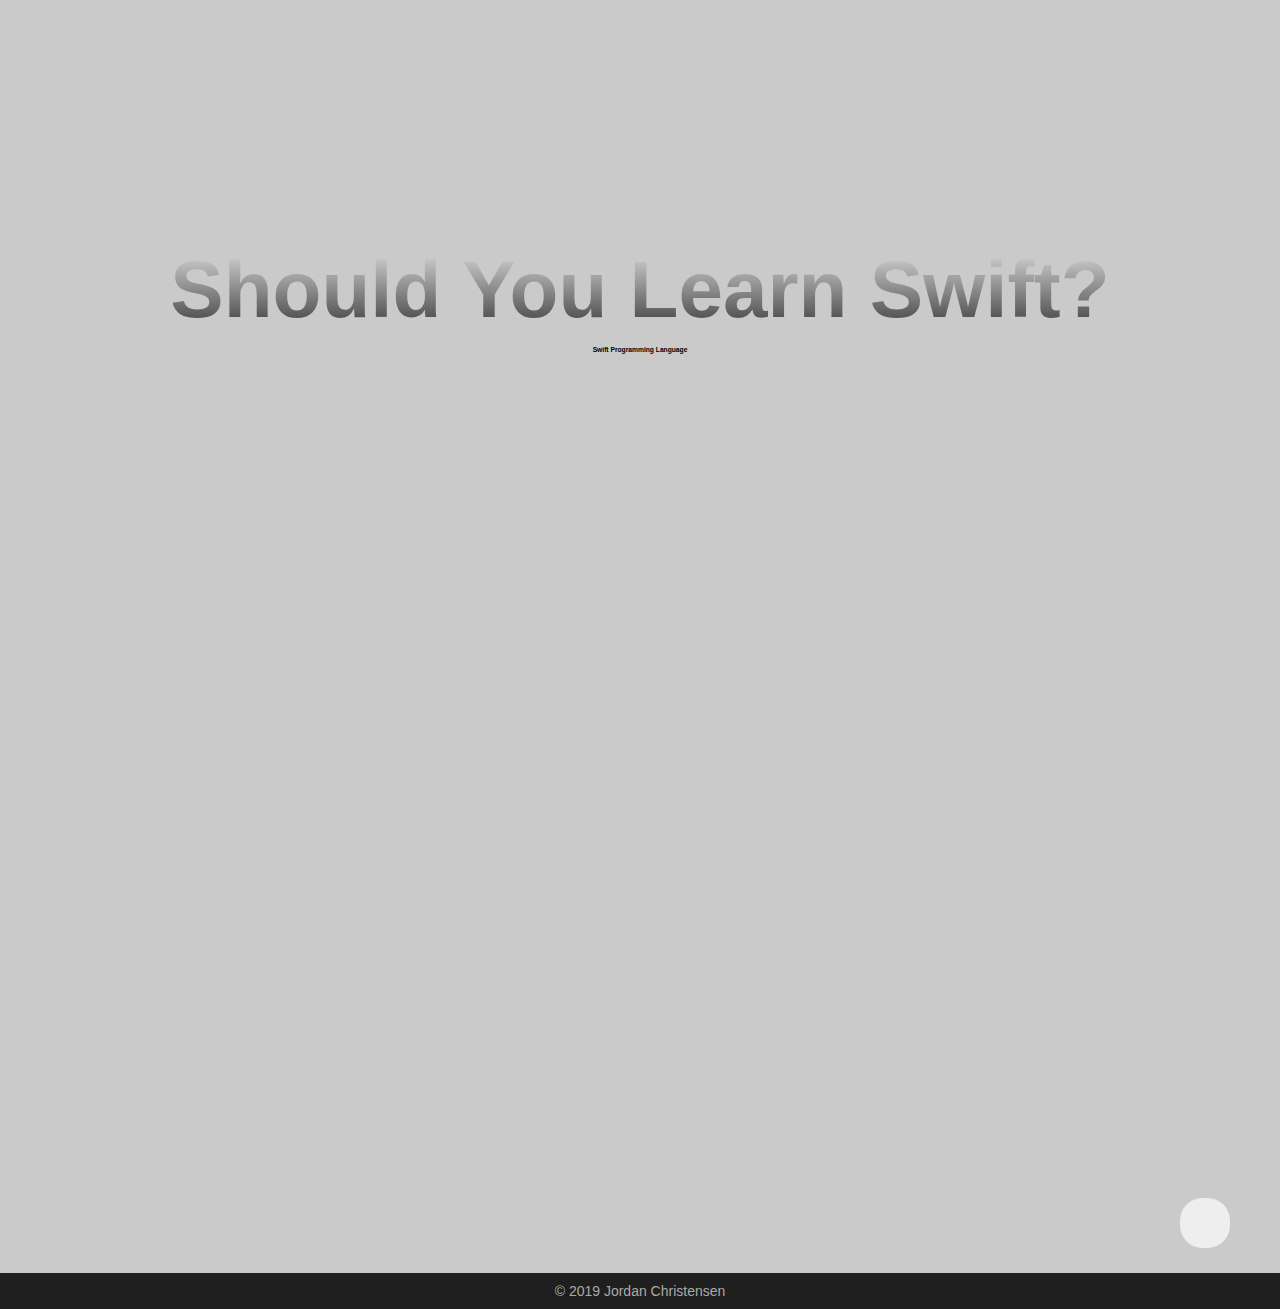
<file: Blog Posts/pokedex.html>
<!DOCTYPE html>
<html lang="en">

<head>
    <meta http-equiv="Content-Type" content="text/html; charset=utf-8">
    <meta name="viewport" content="width=device-width, initial-scale=1.0">

    <title>Jordan Christensen</title>

    <meta name="description" content="Blog"/>
    <meta name="author" content="Jordan Christensen"/>
		
    <link rel="shortcut icon" href="src/favicon.ico">
    <link rel="icon" type="image/png" href="/path/to/icons/favicon-16x16.png" sizes="16x16">
    <link rel="icon" type="image/png" href="/path/to/icons/favicon-32x32.png" sizes="32x32">
		
    <link rel="stylesheet" href="https://unpkg.com/aos@next/dist/aos.css" />
    <link rel="stylesheet" href="https://use.fontawesome.com/releases/v5.7.2/css/all.css" integrity="sha384-fnmOCqbTlWIlj8LyTjo7mOUStjsKC4pOpQbqyi7RrhN7udi9RwhKkMHpvLbHG9Sr" crossorigin="anonymous">
    <link rel="stylesheet" href="../css/style.css">
</head>

<body>
    <header>
        <div class="menu-toggle">
            <div class="bar half start">
                
            </div>
            <div class="bar">
                
            </div>
            <div class="bar half end">
                
            </div>
        </div>
        <nav class="top-nav">
            <ul class="nav-list">
                <li>
                    <a href="../index.html" class="nav-link">Home</a>
                </li>
                <li>
                    <a href="../index.html#about" class="nav-link">About Me</a>
                </li>
                <li>
                    <a href="../index.html#projects" class="nav-link">My Projects</a>
                </li>
                <li>
                    <a href="../index.html#experience" class="nav-link">Experience</a>
                </li>
                <li>
                    <a href="../index.html#contact" class="nav-link">Contact</a>
                </li>
                <li>
                    <p class="nav-link-border unselectable">|</p>
                </li>
                <li>
                    <a href="../blog.html" class="nav-link">Blog</a>
                </li>
            </ul>
        </nav>
        <div class="landing-text-blog">
            <h1>Should You Learn Swift?</h1>
            <h6>Swift Programming Language</h6>
        </div>
    </header>
    
    <section class="blog" id="blog">
        <div class="container">
            <div class="blog-details" data-aos="fade-in" data-aos-delay="600">
                <div class="blog-item">
                    <div class="blog-description">
                        <p>Swift is a great programming language. It’s readability and simple-to-understand code allow any inexperienced developer to understand what any given lines of code are doing. However there are a few things to consider before taking the dive into a new or potentially your first programming language.</p>
                    </div>
                </div>
            </div>
        </div>
    </section>
    
    <footer class="copyright">
        <div class="up" id="up">
            <i class="fas fa-chevron-up"></i>
        </div>
        <p>&copy; 2019 Jordan Christensen</p>
    </footer>
    
    <script src="https://ajax.googleapis.com/ajax/libs/jquery/3.3.1/jquery.min.js"></script>
    <script src="https://unpkg.com/aos@next/dist/aos.js"></script>
    <script src="../js/main.js"></script>
</body>

</html>
</file>
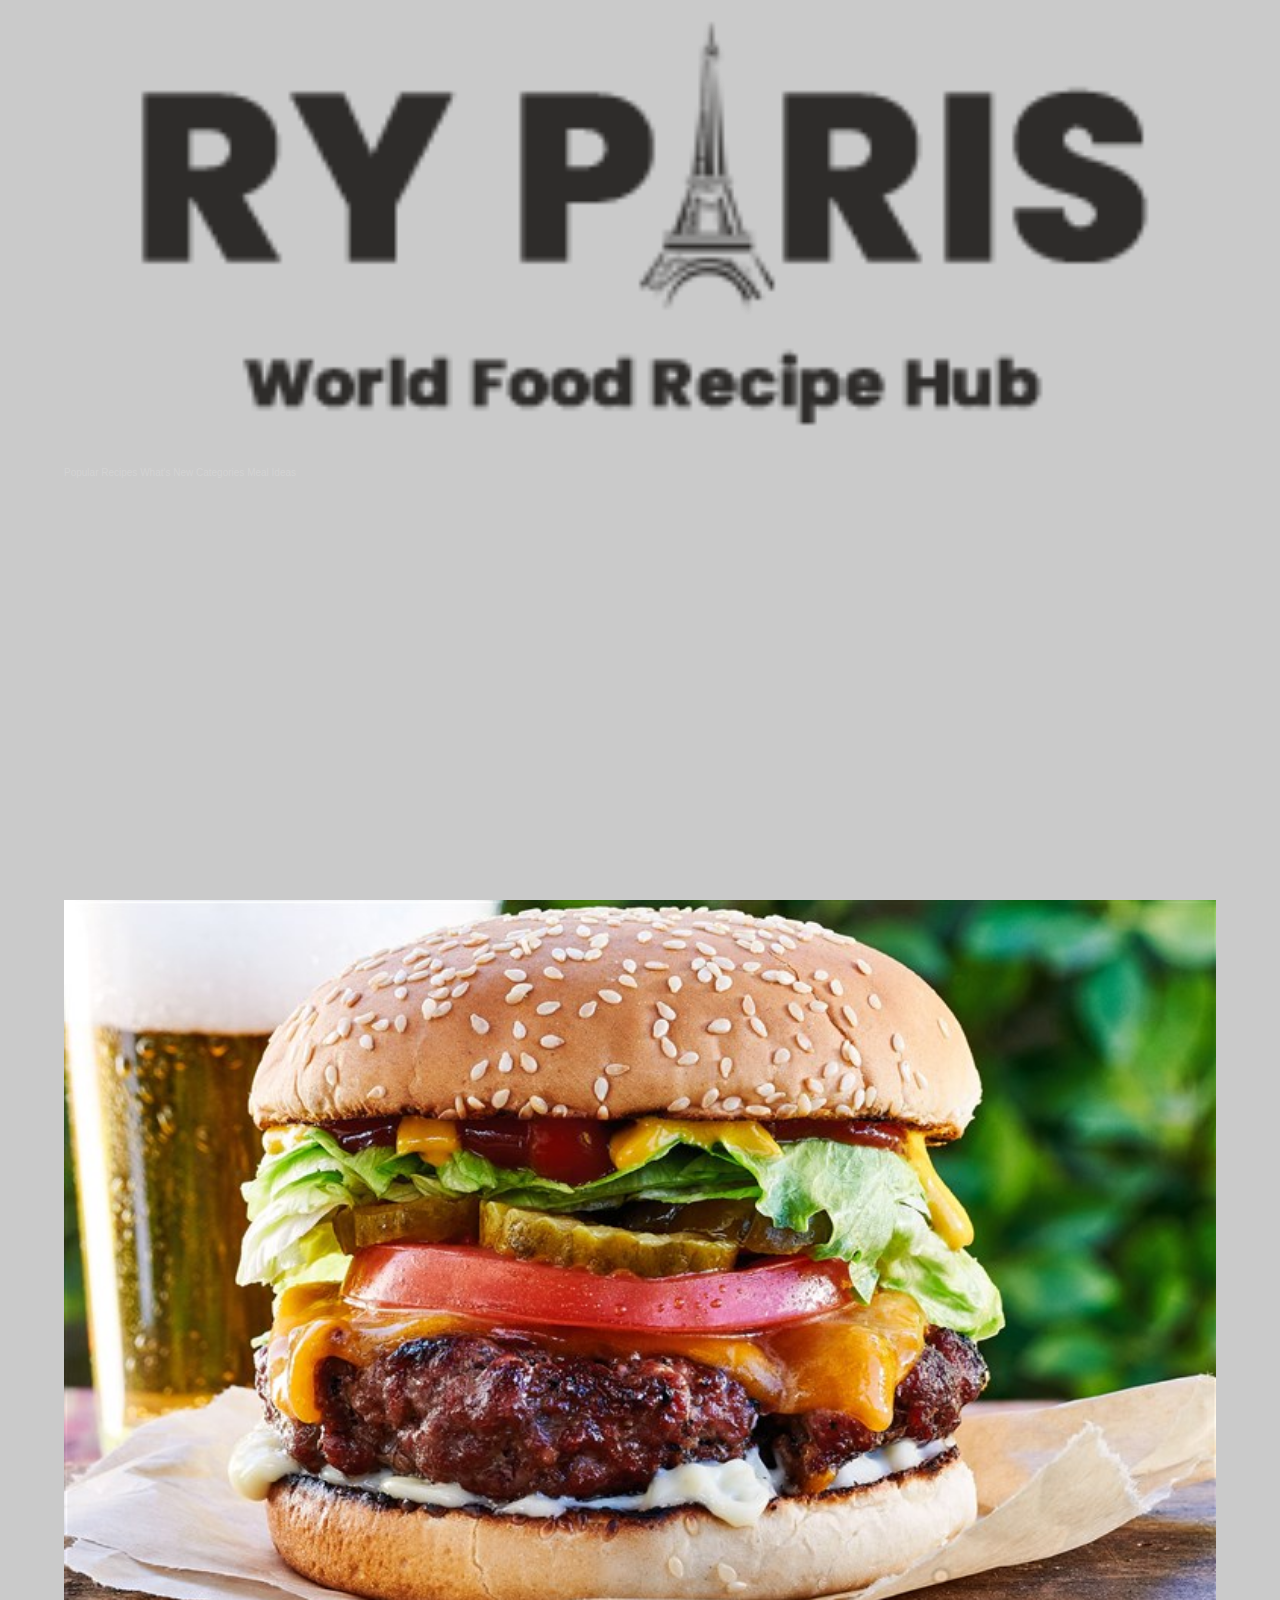
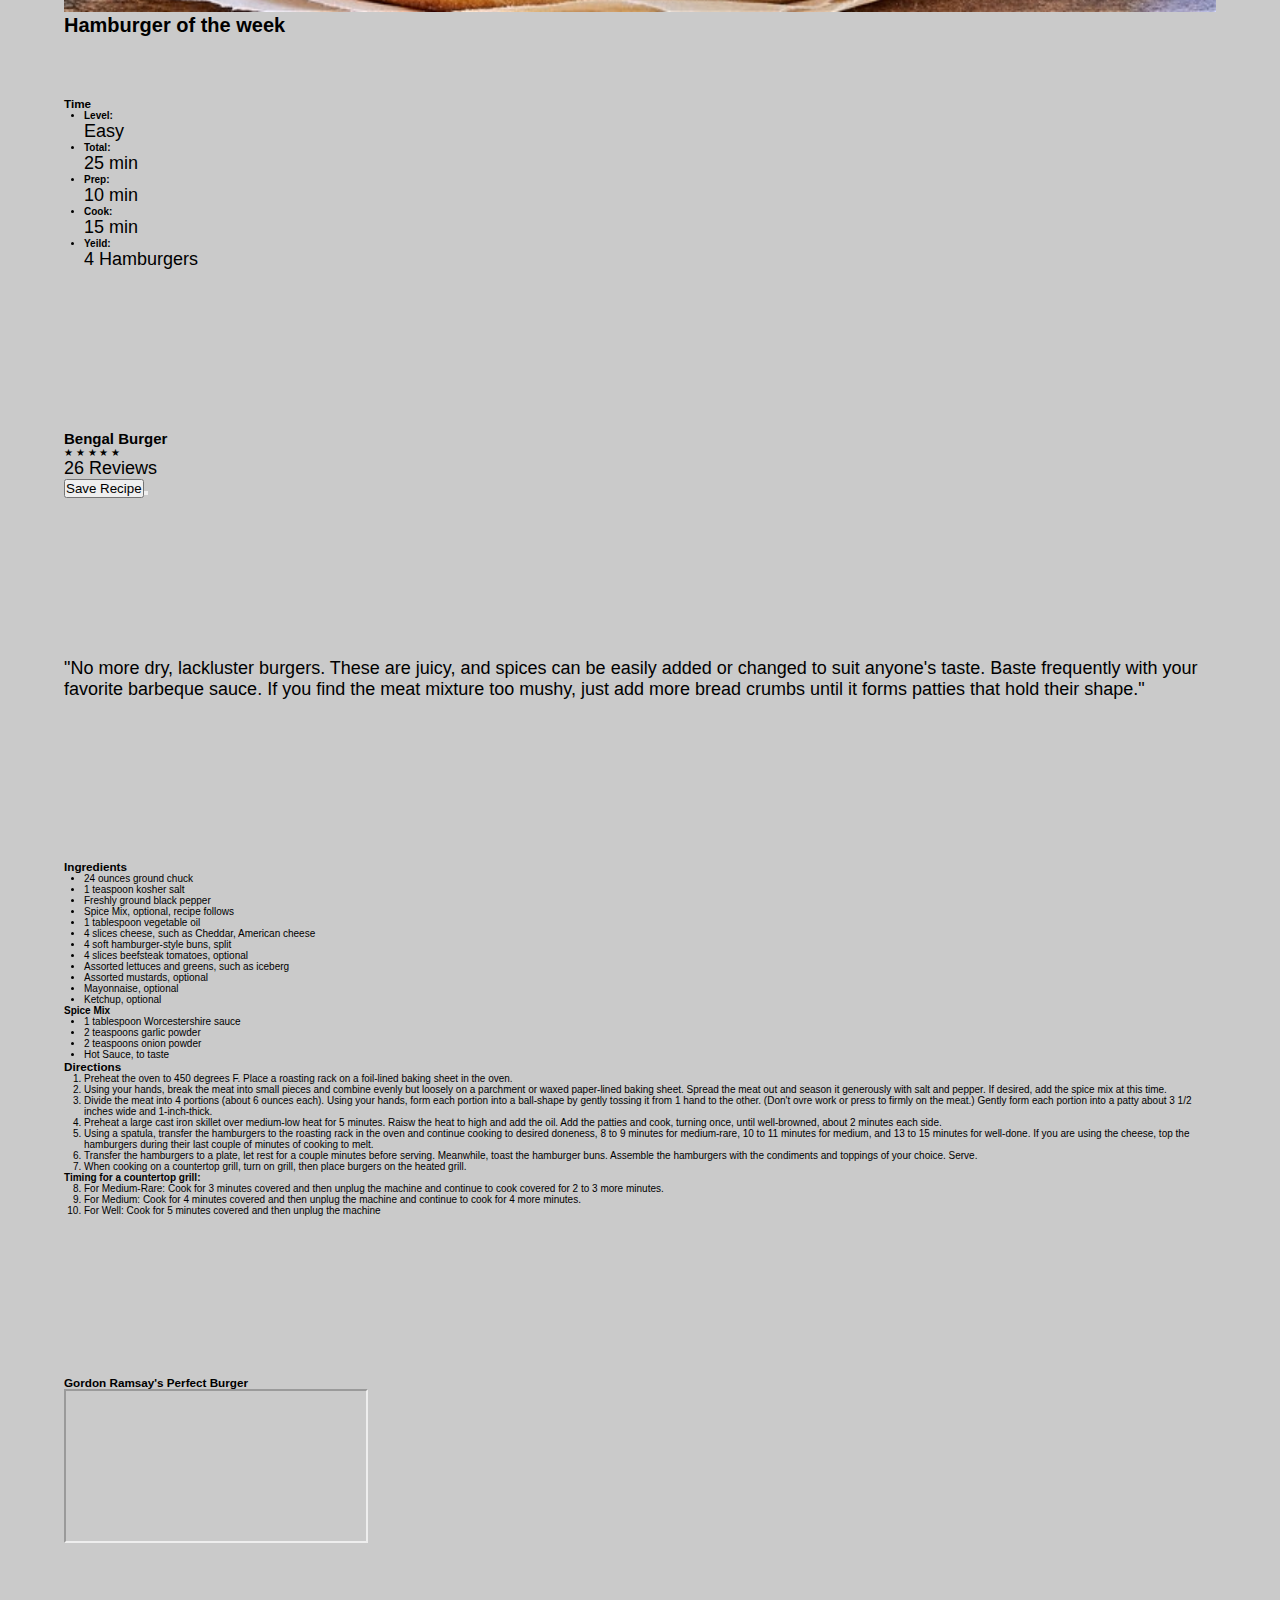
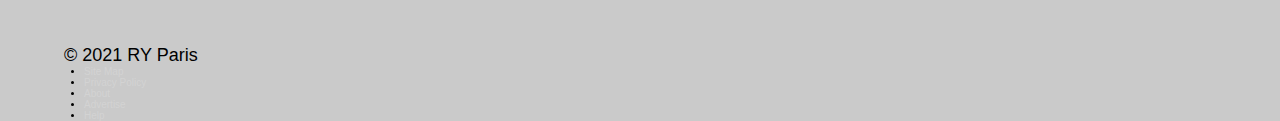
<file: html/recipe.html>
<!DOCTYPE html>

<html lang="en">
    <head>
        <title>RY PARIS</title>
        <link rel="preconnect" href="https://fonts.gstatic.com"> 
        <link href="https://fonts.googleapis.com/css2?family=Work+Sans:wght@100;200;300;400;500;600;700;800;900&display=swap" rel="stylesheet">
        <link rel="stylesheet" href="../css/style.css">
        <meta charset="UTF-8">
    </head>

    <body>
        <div class="container">
            <!-- Navigation -->
            <header>
                <div class="logo">
                    <a class="img-anchor" href="../index.html">
                        <img class="unselectable" src="../src/ryparis-logo.png" href="#" alt="Ry Paris Logo"/>
                    </a>
                </div>

                <nav>
                    <div class="navigation">
                        <a href="../index.html">Popular Recipes</a>
                        <a href="../index.html">What's New</a>
                        <a href="../index.html">Categories</a>
                        <a href="../index.html">Meal Ideas</a>
                    </div>
                </nav>
            </header>

            <!-- Landing -->
            <div class="landing">
                <img class="resizable unselectable" src="../src/bengal-burger.jpg" href="#" alt="Hamburger"/>
                <h1>Hamburger of the week</h1>
            </div>

            
            <section class="recipe_overview grayed">
                <h3>Time</h3>
                <ul>
                    <li>
                        <h4>Level: </h4>
                        <p>Easy</p>
                    </li>

                    <li>
                        <h4>Total: </h4>
                        <p>25 min</p>
                    </li>

                    <li>
                        <h4>Prep: </h4>
                        <p>10 min</p>
                    </li>

                    <li>
                        <h4>Cook: </h4>
                        <p>15 min</p>
                    </li>

                    <li>
                        <h4>Yeild: </h4>
                        <p>4 Hamburgers</p>
                    </li>
                </ul>
            </section>

            <!-- Recipe Information -->
            <section class="recipe_information">
                <h2>Bengal Burger</h2>
                <div class="rating">
                    <span>★</span>
                    <span>★</span>
                    <span>★</span>
                    <span>★</span>
                    <span>★</span>

                    <p>26 Reviews</p>
                </div>

                <div class="btn-container">
                    <button class="orange save">Save Recipe</p>
                    <button class="print"></i>
                </div>
            </section>

            <section class="quote grayed">
                <p>
                    "No more dry, lackluster burgers. These are juicy, and spices can be easily added or changed to suit anyone's 
                    taste. Baste frequently with your favorite barbeque sauce. If you find the meat mixture too mushy, just add more 
                    bread crumbs until it forms patties that hold their shape."
                </p>
            </section>

            <section class="recipe-content">
                <div class="ingredients">
                    <h3>Ingredients</h3>
                    <ul>
                        <li>24 ounces ground chuck</li>
                        <li>1 teaspoon kosher salt</li>
                        <li>Freshly ground black pepper</li>
                        <li>Spice Mix, optional, recipe follows</li>
                        <li>1 tablespoon vegetable oil</li>
                        <li>4 slices cheese, such as Cheddar, American cheese</li>
                        <li>4 soft hamburger-style buns, split</li>
                        <li>4 slices beefsteak tomatoes, optional</li>
                        <li>Assorted lettuces and greens, such as iceberg</li>
                        <li>Assorted mustards, optional</li>
                        <li>Mayonnaise, optional</li>
                        <li>Ketchup, optional</li>
                    </ul>

                    <h4>Spice Mix</h4>
                    <ul>
                        <li>1 tablespoon Worcestershire sauce</li>
                        <li>2 teaspoons garlic powder</li>
                        <li>2 teaspoons onion powder</li>
                        <li>Hot Sauce, to taste</li>
                    </ul>
                </div>

                <div class="directions">
                    <h3>Directions</h3>
                    <ol>
                        <li>Preheat the oven to 450 degrees F. Place a roasting rack on a foil-lined baking sheet in the oven.</li>
                        <li>Using your hands, break the meat into small pieces and combine evenly but loosely on a parchment or waxed paper-lined baking sheet. Spread the meat out and season it generously with salt and pepper. If desired, add the spice mix at this time.</li>
                        <li>Divide the meat into 4 portions (about 6 ounces each). Using your hands, form each portion into a ball-shape by gently tossing it from 1 hand to the other. (Don't ovre work or press to firmly on the meat.) Gently form each portion into a patty about 3 1/2 inches wide and 1-inch-thick.</li>
                        <li>Preheat a large cast iron skillet over medium-low heat for 5 minutes. Raisw the heat to high and add the oil. Add the patties and cook, turning once, until well-browned, about 2 minutes each side.</li>
                        <li>Using a spatula, transfer the hamburgers to the roasting rack in the oven and continue cooking to desired doneness, 8 to 9 minutes for medium-rare, 10 to 11 minutes for medium, and 13 to 15 minutes for well-done. If you are using the cheese, top the hamburgers during their last couple of minutes of cooking to melt.</li>
                        <li>Transfer the hamburgers to a plate, let rest for a couple minutes before serving. Meanwhile, toast the hamburger buns. Assemble the hamburgers with the condiments and toppings of your choice. Serve.</li>
                        <li>When cooking on a countertop grill, turn on grill, then place burgers on the heated grill.</li>
                    </ol>
                    <b>Timing for a countertop grill:</b>
                    <ol start="8">
                        <li>For Medium-Rare: Cook for 3 minutes covered and then unplug the machine and continue to cook covered for 2 to 3 more minutes.</li>
                        <li>For Medium: Cook for 4 minutes covered and then unplug the machine and continue to cook for 4 more minutes.</li>
                        <li>For Well: Cook for 5 minutes covered and then unplug the machine</li>
                    </ol>
                </div>
            </section>

            <section class="video-section">
                <h3>Gordon Ramsay's Perfect Burger</h3>
                <iframe class="video" src="https://www.youtube.com/embed/iM_KMYulI_s"></iframe>
            </section>

            <!-- Footer -->
            <div class="footer">
                <p>&copy; 2021 RY Paris</p>

                <ul>
                    <li><a href="#">Site Map</a></li>
                    <li><a href="#">Privacy Policy</a></li>
                    <li><a href="#">About</a></li>
                    <li><a href="#">Advertise</a></li>
                    <li><a href="#">Help</a></li>
                </ul>
            </div>
        </div>
    </body>
</html>
</file>
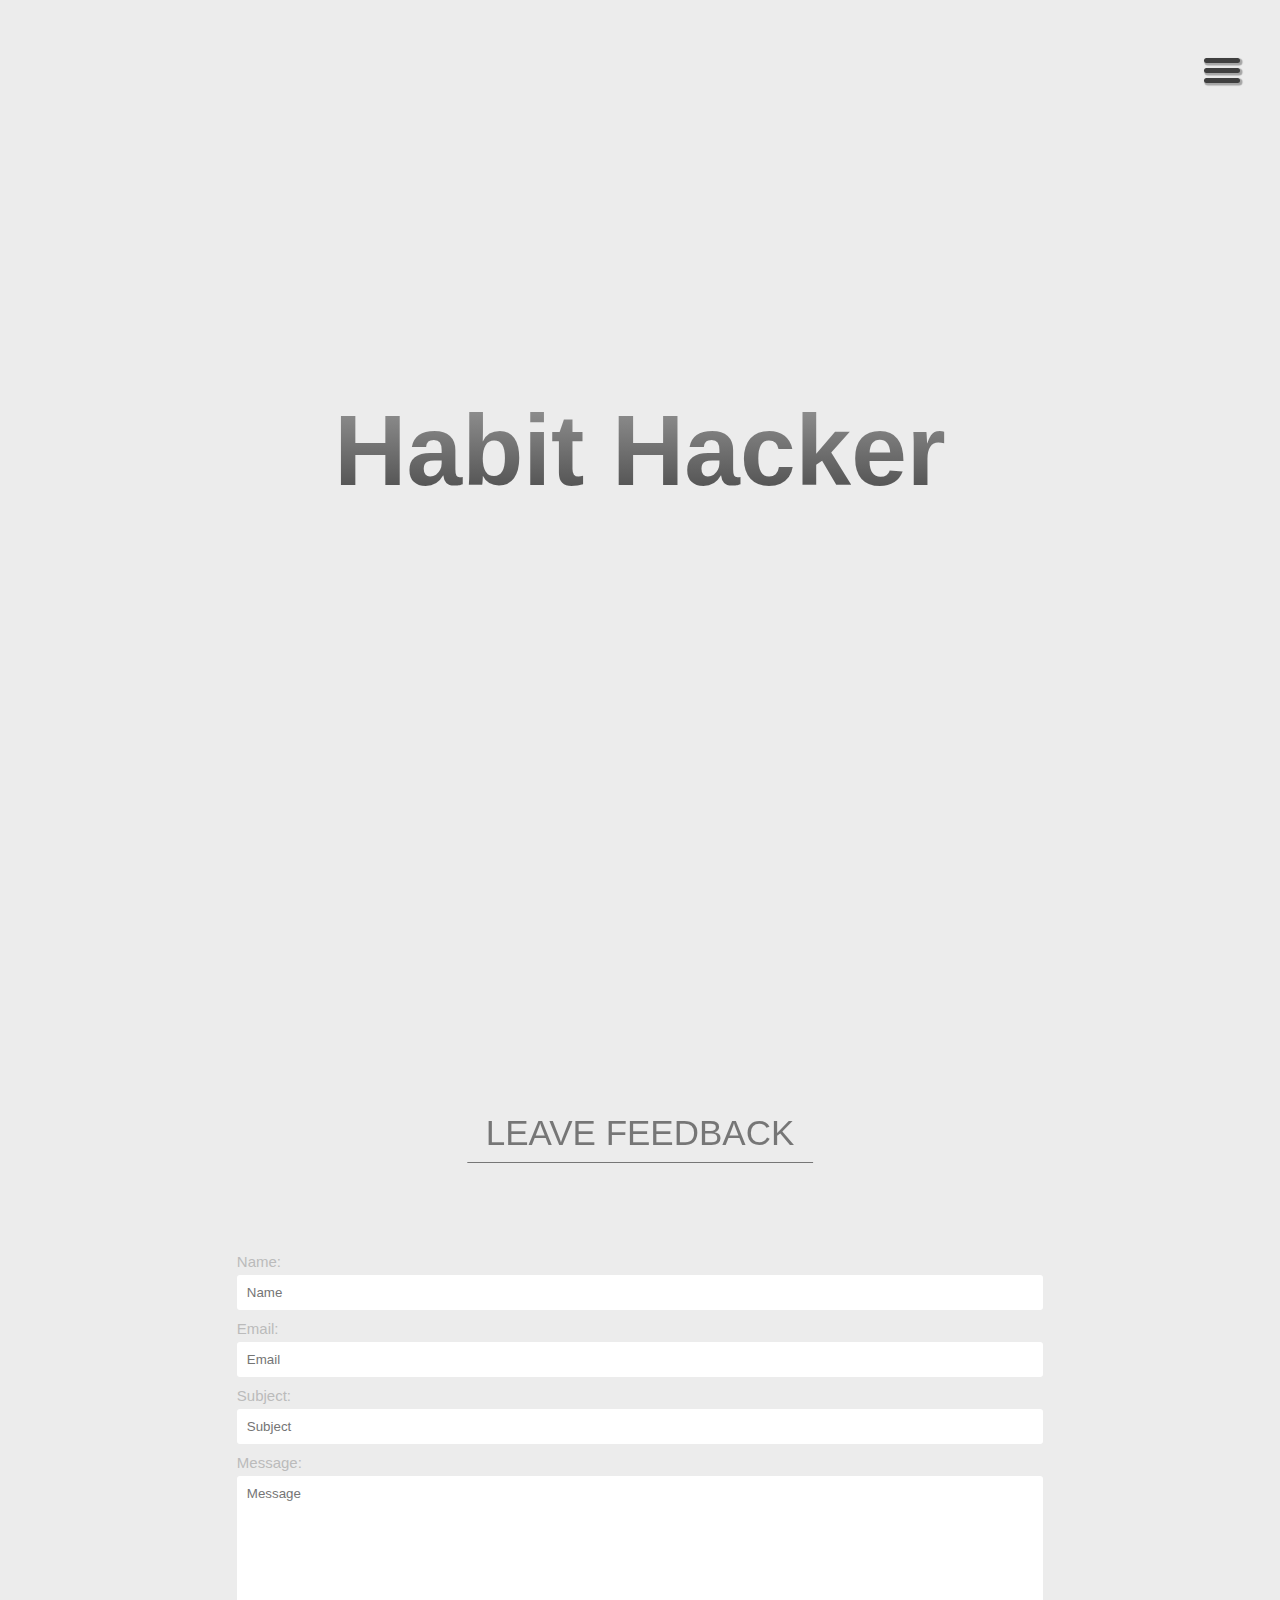
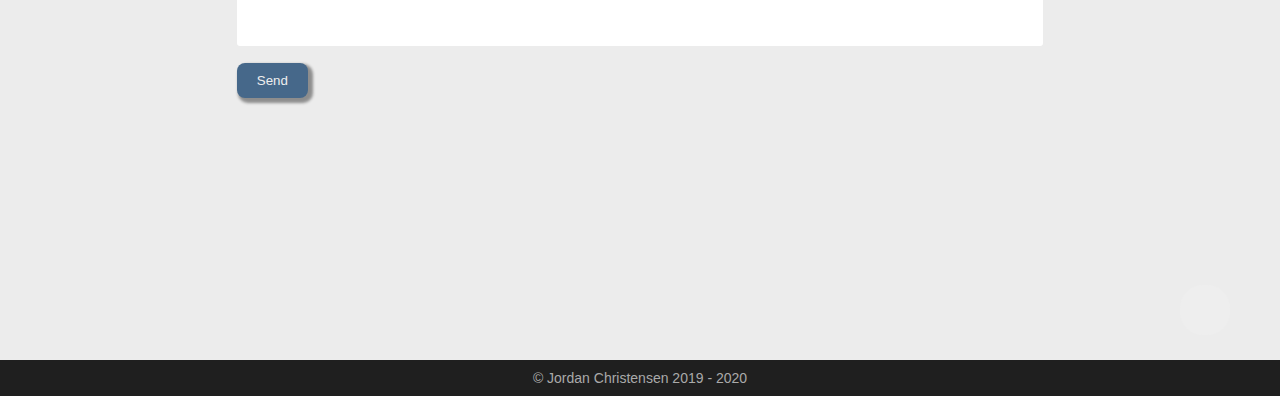
<file: support/habit-hacker.html>
<!DOCTYPE html>
<html lang="en">

<head>
    <meta http-equiv="Content-Type" content="text/html; charset=utf-8">
    <meta name="viewport" content="width=device-width, initial-scale=1.0">

    <title>Jordan Christensen</title>

    <meta name="description" content="Portfolio website"/>
    <meta name="author" content="Jordan Christensen"/>
    <meta property="og:site_name" content="Jordan Christensen Portfolio"/>
    <meta property="og:image" content="../src/example.png">
		
    <link rel="shortcut icon" href="../src/favicon.ico">
    <link rel="icon" type="image/png" href="../src/favicon-16x16.png" sizes="16x16">
    <link rel="icon" type="image/png" href="../src/favicon-32x32.png" sizes="32x32">
		
    <link rel="stylesheet" href="https://unpkg.com/aos@next/dist/aos.css"/>
    <link rel="stylesheet" href="https://use.fontawesome.com/releases/v5.7.2/css/all.css" integrity="sha384-fnmOCqbTlWIlj8LyTjo7mOUStjsKC4pOpQbqyi7RrhN7udi9RwhKkMHpvLbHG9Sr" crossorigin="anonymous">
    <link rel="stylesheet" href="../css/style.css">
</head>

<body>
    <header>
        <div class="menu-toggle">

            <input type="checkbox"/>
            <span></span>
            <span></span>
            <span></span>
        </div>
        <nav class="top-nav" role="navigation">
            <ul class="nav-list">
                <li>
                    <a href="../index.html" class="nav-link">Home</a>
                </li>
                <li>
                    <a href="../index.html#about" class="nav-link">About</a>
                </li>
                <li>
                    <a href="../index.html#projects" class="nav-link">Projects</a>
                </li>
                <li>
                    <a href="../index.html#contact" class="nav-link">Contact</a>
                </li>
                <!-- <li>
                    <a href="../blog.html" class="nav-link">Blog</a>
                </li> -->
                <li>
                    <p class="nav-link-border unselectable">|</p>
                </li>
                <li>
                    <a href="../src/Jordan Christensen Resume.pdf" class="nav-link">Resume</a>
                </li>
                <li>
                    <a href="https://github.com/mazjap/mazjap.github.io" class="nav-link">Source</a>
                </li>
            </ul>
        </nav>
        <div class="panel" data-color="default">
            <div class="landing-text">
                <h1>Habit Hacker</h1>
            </div>
        </div>
    </header>
    <section class="contact" id="contact">
        <div class="panel" data-color="dark">
            <div class="container">
                <div class="section-heading">
                    <h1>Leave Feedback</h1>
                </div>
                <form action="https://formspree.io/xknqwbwj" method="POST">
                    <label for="name">Name:</label>
                    <input for="text" id="name" name="Name" type="text" placeholder="Name" required>
                    <label for="email">Email:</label>
                    <input for="text" id="email" name="Email" type="email" placeholder="Email" required>
                    <label for="subject">Subject:</label>
                    <input for="text" id="subject" name="Subject" placeholder="Subject" required>
                    <label for="body">Message:</label>
                    <textarea name="Body" id="Submit" placeholder="Message" cols="10" rows="10" required></textarea>
                    <input type="submit" value="Send">
                </form>
            </div>
        </div>
    </section>
    
    <footer class="copyright">
        <div class="up" id="up">
            <i class="fas fa-chevron-up"></i>
        </div>
        <p>&copy; Jordan Christensen 2019 - 2020</p>
    </footer>
    
    <script src="https://ajax.googleapis.com/ajax/libs/jquery/3.3.1/jquery.min.js"></script>
    <script src="https://unpkg.com/aos@next/dist/aos.js"></script>
    <script src="../js/script.js"></script>
</body>

</html>
</file>
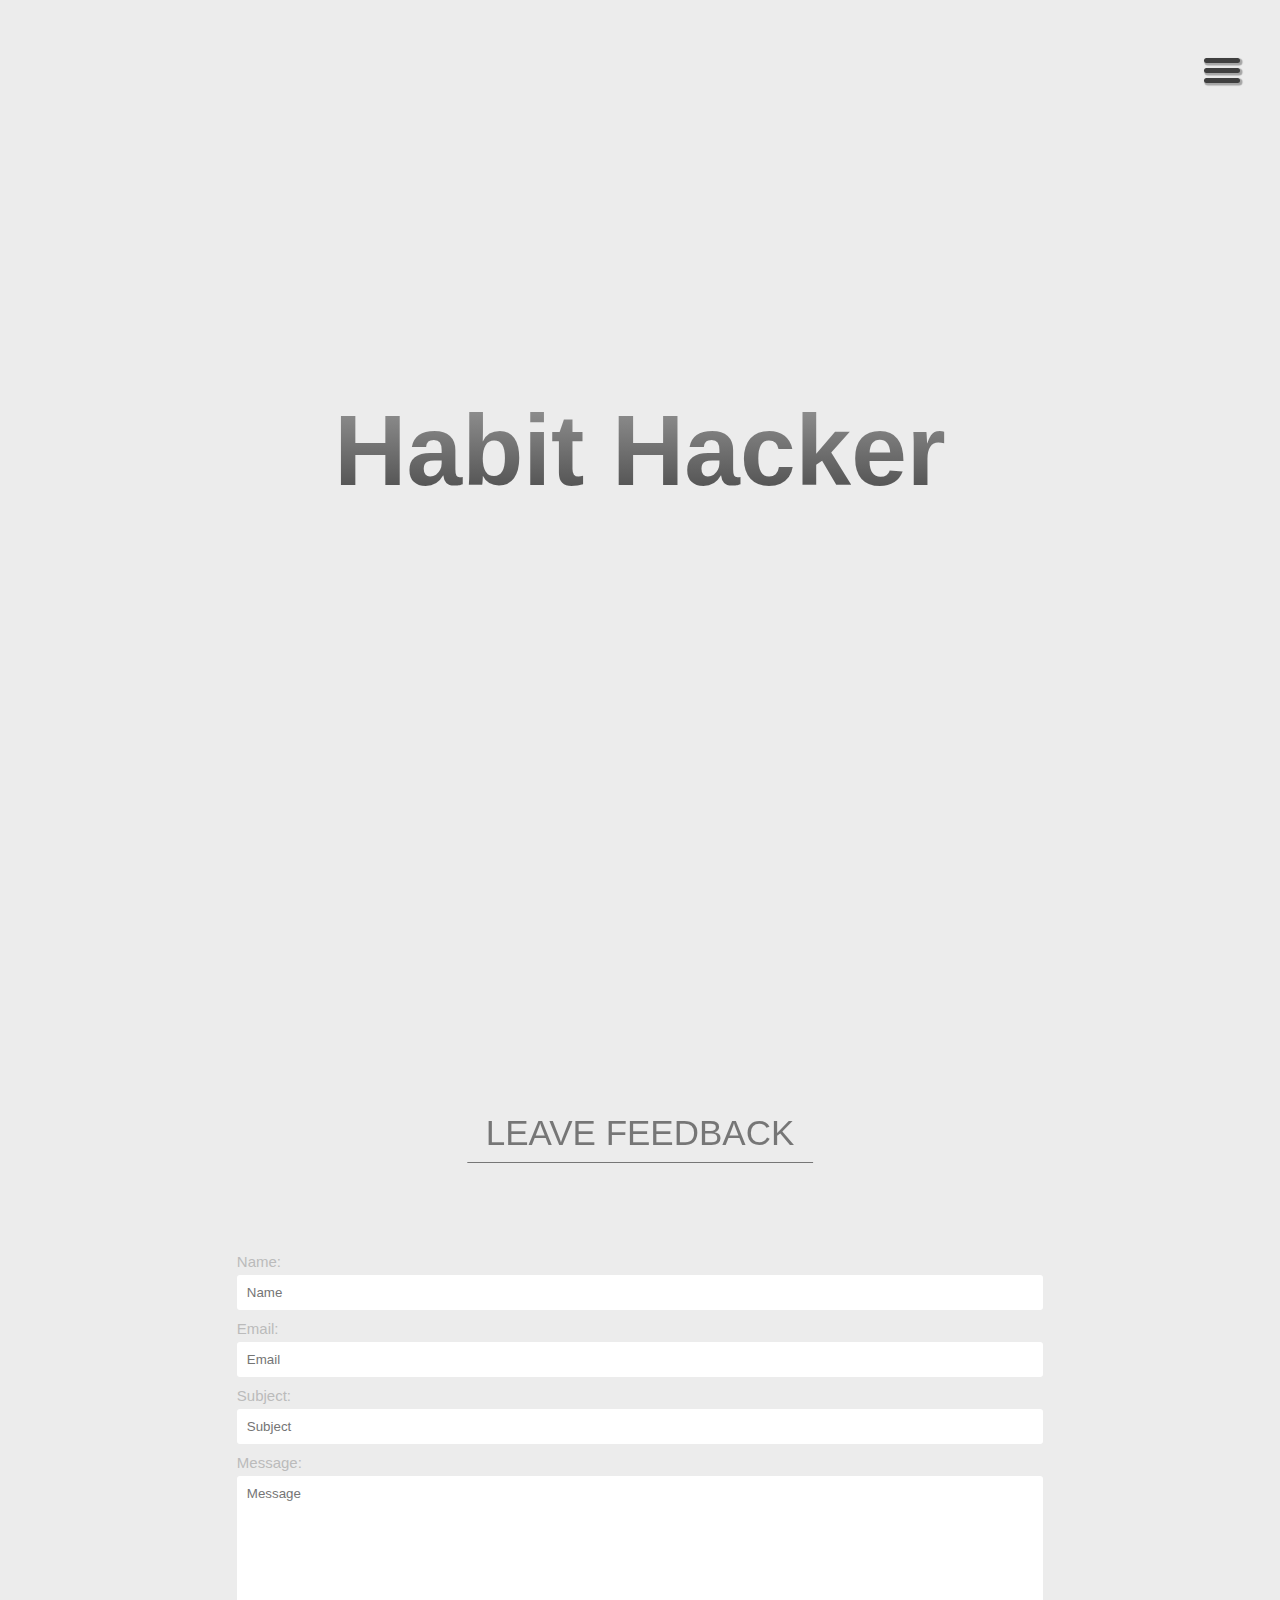
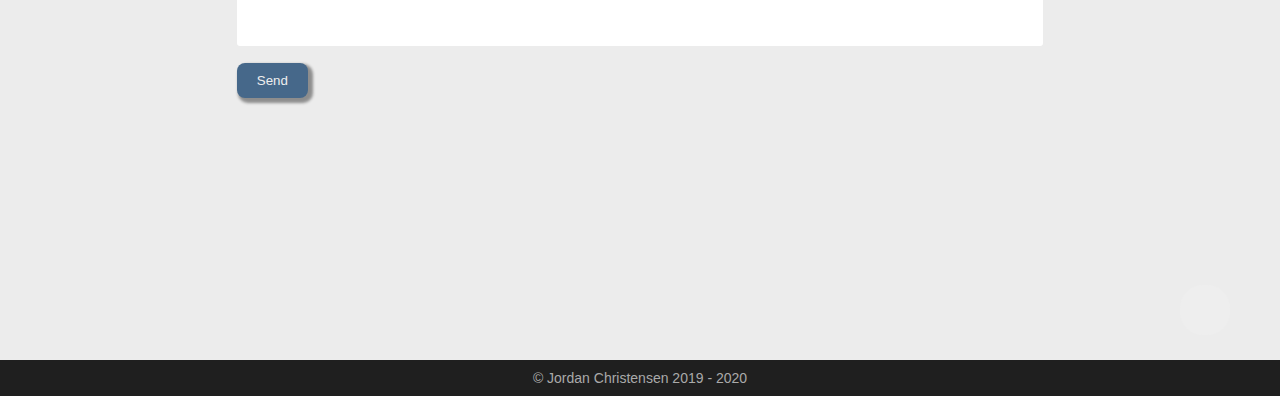
<file: src/projects/project_2/habit-hacker.html>
<!DOCTYPE html>
<html lang="en">

<head>
    <!-- Global site tag (gtag.js) - Google Analytics -->
    <script async src="https://www.googletagmanager.com/gtag/js?id=UA-148265175-1"></script>
    <script>
    window.dataLayer = window.dataLayer || [];
    function gtag() { dataLayer.push(arguments) }
    gtag('js', new Date());

    gtag('config', 'UA-148265175-1');
    </script>

    <meta http-equiv="Content-Type" content="text/html; charset=utf-8">
    <meta name="viewport" content="width=device-width, initial-scale=1.0">

    <title>Jordan Christensen</title>

    <meta name="description" content="Portfolio website"/>
    <meta name="author" content="Jordan Christensen"/>
    <meta property="og:site_name" content="Jordan Christensen Portfolio"/>
    <meta property="og:image" content="../../example.png">
		
    <link rel="shortcut icon" href="../../favicon.ico">
    <link rel="icon" type="image/png" href="../../favicon-16x16.png" sizes="16x16">
    <link rel="icon" type="image/png" href="../../favicon-32x32.png" sizes="32x32">
		
    <link rel="stylesheet" href="https://unpkg.com/aos@next/dist/aos.css"/>
    <link rel="stylesheet" href="https://use.fontawesome.com/releases/v5.7.2/css/all.css" integrity="sha384-fnmOCqbTlWIlj8LyTjo7mOUStjsKC4pOpQbqyi7RrhN7udi9RwhKkMHpvLbHG9Sr" crossorigin="anonymous">
    <link rel="stylesheet" href="../../../css/style.css">
</head>

<body>
    <header>
        <div class="menu-toggle">

            <input type="checkbox"/>
            <span></span>
            <span></span>
            <span></span>
        </div>
        <nav class="top-nav" role="navigation">
            <ul class="nav-list">
                <li>
                    <a href="../../../index.html" class="nav-link">Home</a>
                </li>
                <li>
                    <a href="../../../index.html#about" class="nav-link">About</a>
                </li>
                <li>
                    <a href="../../../index.html#projects" class="nav-link">Projects</a>
                </li>
                <li>
                    <a href="../../../index.html#contact" class="nav-link">Contact</a>
                </li>
                <!-- <li>
                    <a href="../../../blog.html" class="nav-link">Blog</a>
                </li> -->
                <li>
                    <p class="nav-link-border unselectable">|</p>
                </li>
                <li>
                    <a href="../../Jordan Christensen Resume.pdf" class="nav-link">Resume</a>
                </li>
                <li>
                    <a href="https://github.com/mazjap/mazjap.github.io" class="nav-link">Source</a>
                </li>
            </ul>
        </nav>
        <div class="panel" data-color="default">
            <div class="landing-text">
                <h1>Habit Hacker</h1>
            </div>
        </div>
    </header>
    <section class="contact" id="contact">
        <div class="panel" data-color="dark">
            <div class="container">
                <div class="section-heading">
                    <h1>Leave Feedback</h1>
                </div>
                <form action="https://formspree.io/xknqwbwj" method="POST">
                    <label for="name">Name:</label>
                    <input for="text" id="name" name="Name" type="text" placeholder="Name" required>
                    <label for="email">Email:</label>
                    <input for="text" id="email" name="Email" type="email" placeholder="Email" required>
                    <label for="subject">Subject:</label>
                    <input for="text" id="subject" name="Subject" placeholder="Subject" required>
                    <label for="body">Message:</label>
                    <textarea name="Body" id="Submit" placeholder="Message" cols="10" rows="10" required></textarea>
                    <input type="submit" value="Send">
                </form>
            </div>
        </div>
    </section>
    
    <footer class="copyright">
        <div class="up" id="up">
            <i class="fas fa-chevron-up"></i>
        </div>
        <p>&copy; Jordan Christensen 2019 - 2020</p>
    </footer>
    
    <script src="https://ajax.googleapis.com/ajax/libs/jquery/3.3.1/jquery.min.js"></script>
    <script src="https://unpkg.com/aos@next/dist/aos.js"></script>
    <script src="../../../js/script.js"></script>
</body>

</html>
</file>
<file: css/style.css>
/* Global */
* {
    margin: 0;
    padding: 0;
    box-sizing: border-box;
}

html {
    font-size: 10px;
    font-family: 'Poppins', sans-serif;
    color: #000;
}

body {
    width: 100%;
    height: 100%;
    transition: background-color 1s ease;
    background-color: #cacaca;
}

body::-webkit-scrollbar {
    display: none;
}

section {
    padding: 6rem 0 10rem 0;
}

a {
    text-decoration: none;
    color: lightgray;
}

p {
    font-size: 1.8rem;
    font-weight: 300;
}

img {
    width: 100%;
}

.container {
    width: 90%;
    max-width: 120rem;
    height: 100%;
    margin: 0 auto;
    position: relative;
}

.section-heading {
    text-align: center;
    margin-bottom: 10rem;
}

.section-heading h1 {
    font-size: 3.5rem;
    color: #000;
    opacity: 0.5;
    text-transform: uppercase;
    font-weight: 300;
    position: relative;
    margin-bottom: 1rem;
}

.section-heading h1::before,
.section-heading h1::after {
    content: '';
    position: absolute;
    bottom: -1rem;
    left: 50%;
    transform: translateX(-50%);
    background-color: #000;
}

.section-heading h1::before {
    width: 30%;
    height: 1px;
    border-radius: .1rem;
}

.section-heading h6 {
    font-size: 1.6rem;
    font-weight: 300;
}

.has-margin-right {
    margin-right: 5rem;
}

header {
    width: 100%;
    height: 100vh;
}

*.unselectable {
    -webkit-touch-callout: none;
    -webkit-user-select: none;
    -moz-user-select: none;
    -ms-user-select: none;
    user-select: none;
}
/* End Global */

/* Top Navigation Bar */
.top-nav {
    width: 100%;
    height: 13rem;
    position: fixed;
    top: -300vh;
    z-index: 50;
    background-color: #1f1f1f;
    border-bottom-right-radius: 100%;
    border-bottom-left-radius: 100%;
    transition: all 650ms cubic-bezier(1.0.0.1);
}

.nav-list {
    list-style: none;
    width: 100%;
    height: 100%;
    display: flex;
    justify-content: center;
    align-items: center;
    color: #a1a1a1;
}

li {
    margin: 0 2rem;
}

.nav-link {
    font-family: 'Poppins', sans-serif;
    font-size: 2rem;
    padding: 1;
}

.nav-link:hover,
.nav-link:focus {
    background: linear-gradient(to top, #3f3f3f, #a1a1a1);
    -webkit-background-clip: text;
    background-clip: text;
    -webkit-text-fill-color: transparent;
}

.nav-link-border {
    font-family: 'Poppins', sans-serif;
    font-size: 2rem;
    padding: 1;
}

.top-nav.open {
    top: 0;
    border-radius: initial;
    transition: 500ms;
}

.top-nav.close {
    transition: 500ms;
}
/* End Top Navigation Bar */

/* Nav Toggler */
.menu-toggle {
    display: block;
    position: fixed;
    top: 5.75rem;
    right: 4rem;
    cursor: pointer;
    z-index: 51;
}

.menu-toggle input {
    display: fixed;
    position: absolute;
    top: -6px;
    right: -2px;
    width: 38px;
    height: 31px;
    cursor: pointer;
    opacity: 0;
    z-index: 2;
    -webkit-touch-callout: none;
}

 .menu-toggle span {
    display: block;
    width: 36px;
    height: 5px;
    margin-bottom: 5px;
    position: relative;
    background: #3f3f3f;
    border-radius: 3px;
    z-index: 1;
    transform-origin: 4px 0px;
    box-shadow: 1.5px 1.5px 1px 1px rgba(0, 0, 0, .3);
    transition: transform 0.5s cubic-bezier(0.77, 0.2, 0.05, 1.0),
                opacity 0.3s ease;
}

.menu-toggle span:first-child {
    transform-origin: 0% 0%;
    box-shadow: 0 0 0 0 rgba(0, 0, 0, 0);
}

.menu-toggle span:nth-last-child(2) {
    transform-origin: 0% 100%;
}

 .menu-toggle input:checked ~ span {
    opacity: 1;
    background: #838383;
    transform: rotate(45deg) translate(-12px, -18px);
    box-shadow: 0 0 0 0 rgba(0, 0, 0, 0);
}

 .menu-toggle input:checked ~ span:nth-last-child(3) {
    opacity: 0;
    transform: rotate(0deg) scale(0.2, 0.2);
}

 .menu-toggle input:checked ~ span:nth-last-child(2) {
    transform: rotate(-45deg) translate(-2px, 12px);
}
/* End Nav Toggler */

/* Background Fade */
.panel {
    min-height: 100vh;
    display: flex;
    justify-content: space-around;
    align-items: center;
    font-family: sans-serif;
}

.color-default {
    background-color: #ececec;
}

.color-extra-light {
    background-color: #cacaca;
}

.color-light {
    background-color: #a8a8a8;
}

.color-med {
    background-color: #868686;
}

.color-dark {
    background-color: #646464;
}
/* End Background Fade */

/* Landing Info */
.landing-text {
    position: absolute;
    top: 50%;
    left: 50%;
    transform: translate(-50%, -50%);
    width: 90%;
    text-align: center;
    z-index: 1;
}

.landing-text h1 {
    font-size: 10rem;
    font-family: 'Poppins', sans-serif;
    background: linear-gradient(to top, #3f3f3f, #a1a1a1);
    -webkit-background-clip: text;
    background-clip: text;
    -webkit-text-fill-color: transparent;
    padding: 1rem;
    user-select: none;
}

.landing-text-blog {
    position: absolute;
    top: 30%;
    left: 50%;
    transform: translate(-50%, -30%);
    width: 80%;
    text-align: center;
}

.landing-text-blog h1 {
    font-size: 8rem;
    font-family: 'Poppins', sans-serif;
    background: linear-gradient(to top, #1f1f1f, #F2F4F3);
    -webkit-background-clip: text;
    background-clip: text;
    -webkit-text-fill-color: transparent;
    padding: 1rem;
    user-select: none;
}

.landing-text h6 {
    font-size: 2rem;
    font-weight: 300;
}

.scroll-text {
    top: 95%;
    height: 5%;
}

.scroll-text p {
    position: absolute;
    top: 95%;
    left: 50%;
    transform: translate(-50%, -50%);
    text-align: center;
    z-index: 1;
}
/* End Landing Info */

/* About */
.about .container {
    display: flex;
    align-items: center;
    justify-content: center;
}

.about-heading {
    text-align: center;
    text-transform: uppercase;
    margin-bottom: 3rem;
}

.about-heading h1 {
    font-size: 8rem;
    opacity: .3;
}

.about-heading h2 {
    font-size: 2.5rem;
    font-weight: 150;
    opacity: 0.5;
    text-transform: none;
}

.about-heading h6 {
    font-size: 2rem;
    font-weight: 300;
}

.profile-img {
    flex: 1;
    margin-right: 5rem;
}

.about-details {
    flex: 1.5;
}

.social-media {
    margin-top: 3.5rem;
}

.social-details {
    font-size: 2rem;
    text-align: center;
    align-content: center;
    justify-content: center;
    margin-bottom: 1rem;
}

.social-media i {
    font-size: 5rem;
    transition: color 300ms;
    border-radius: 10%;
    height: 4.5rem;
    box-shadow: 4px 7px 3px 2px rgba(0, 0, 0, .2);
}

.fa-github-square {
    color: #464646;
}

.fa-twitter-square {
    color: #468aac;
}

.fa-linkedin {
    color: #46688a;
}

.fa-github-square:hover {
    color: #000000;
}

.fa-twitter-square:hover {
    color: #38a1f3;
}

.fa-linkedin:hover {
    color: #0e76a8;
}
/* End About */

/* Projects */
.project-item {
    width: 45%;
    height: 90rem;
    float: left;
}

.project-item:nth-child(odd) {
    margin-left: 10%;
}

.project-img {
    max-width: 100%;
    flex: 1;
    margin-left: 50px;
    margin-right: 50px;
}

.slidercontainer {
    position: relative;
    max-width: 60%;
    margin: auto;
    margin-bottom: 3rem;
}

.left, .right {
    cursor: pointer;
    position: absolute;
    top: 50%;
    padding: 16px;
    margin-top: -22px;
    color: white;
    font-size: 18px;
    transition: 0.6s ease;
    border-radius: 3px;
    user-select: none;
}

.right {
    right: 0;
}

.left:hover, .right:hover {
    background-color: rgba(115, 115, 115, 0.8);
}

.fade {
    -webkit-animation-name: fade;
    -webkit-animation-duration: 1.5s;
    animation-name: fade;
    animation-duration: 1.5s;
}

.project-title {
    max-width: 100%;
    flex: 1;
    margin-left: 50px;
    margin-right: 50px;
}

.project-title h1 {
    font-size: 3rem;
    font-weight: 300;
    margin-bottom: 3rem;
}

.project-title h6 {
    font-size: 1.5rem;
    text-transform: uppercase;
    font-weight: 300;
    opacity: 0.4;
}

.project-description h2 {
    font-size: 1.5rem;
    font-weight: 500;
    margin: 1rem, 0.5rem;
}

.project-description p {
    margin-top: 1.5rem;
}

.project-description .view-details {
    display: inline-block;
    margin-top: 2rem;
    font-size: 1.5rem;
    text-transform: uppercase;
    color: #46688a;
    transition: color 650ms;
}

.appstore {
    float: right;
}

.project-description .view-details:hover {
    color: #57799b;
}
/* End Projects */

/* Timeline */

.timeline {
    position: relative;
}

.timeline::before {
    content: '';
    background: #1f1f1f;
    width: 5px;
    height: 96%;
    position: absolute;
    left: 50%;
    transform: translateX(-55%) translateY(-20px);
    padding-bottom: 50px;
    border-radius: 5px;
}

.timeline-item {
	width: 100%;
    margin-bottom: 75px;
}

.timeline-item::after {
    content: '';
    display: block;
    clear: both;
}

.timeline-item:nth-child(even) .timeline-content {
    float: right;
}

.timeline-item .timeline-content {
    padding: 40px 30px 10px 30px;
}

.timeline-item:nth-child(even) .timeline-content .date {
    right: auto;
    border-top-left-radius: 10px;
    border-top-right-radius: 0px;
    left: 0;
}

.timeline-item:nth-child(even) .timeline-content::after {
    content: '';
    position: absolute;
    border-style: solid;
    width: 0;
    height: 0;
    top: 8px;
    left: -14px;
    border-width: 10px 15px 10px 0;
    border-color: transparent #46688a transparent transparent;
}


.timeline-content {
	position: relative;
	width: 45%;
	padding: 10px 30px;
	border-radius: 10px;
    box-shadow: 20px 20px 25px 5px rgba(0, 0, 0, .2);
}

.timeline-content::after {
    content: '';
    position: absolute;
    border-style: solid;
    width: 0;
    height: 0;
    top: 8px;
    right: -14px;
    border-width: 10px 0 10px 15px;
    border-color: transparent transparent transparent #46688a;
}

.timeline-img {
	width: 20px;
	height: 20px;
	background: #46688a;
	border-radius: 50%;
	position: absolute;
	left: 50.375%;
	margin-top: 8px;
	margin-left: -15px;
}

.timeline a {
	background-color: #46688a;
	color: #c8c8c8;
	padding: 10px 20px;
	text-transform: uppercase;
	font-size: 14px;
	margin-bottom: 20px;
	margin-top: 10px;
	display: inline-block;
	border-radius: 10px;
    box-shadow: 3px 3px 3px 2px rgba(0, 0, 0, .4);
    transition: background-color 300ms;
}

.timeline a:hover {
    background-color: #57799b;
}

a:hover, a:active, a:focus {
    background: darken(#000000, 10%);
    text-decoration: none;
}

.timeline-card {
	padding: 0!important;
}

.timeline-card p {
    padding: 0 20px;
}

.timeline-card a {
    margin-left: 20px;
}

.timeline-item .timeline-img-header {
    background: linear-gradient(rgba(0,0,0,0), rgba(0,0,0, .4));
    background-size: cover;
}

.timeline-img-header {
	height: 200px;
	position: relative;
	margin-bottom: 20px;
}

.timeline-img-header h2 {
    color: #000;
    position: absolute;
    bottom: 5px;
    left: 20px;
}

blockquote {
	margin-top: 30px;
	color: #000;
	border-left-color: #1f1f1f;
	padding: 0 20px;
}

.date {
	background: #46688a;
	display: inline-block;
	color: rgb(214, 214, 214);
	padding: 10px;
	position: absolute;
	top: 0;
    right: 0;
    border-top-right-radius: 10px;
}
/* End Timeline */

/* Contact */
form {
    width: 70%;
    margin: 0 auto;
    color: #bbb;
}

form label {
    font-size: 1.5rem;
}

input,
select,
textarea {
    width: 100%;
    padding: 1rem;
    margin-top: 5px;
    margin-bottom: 10px;
    border-radius: 3px;
    border: none;
    outline-color: #5da3ff;
}

textarea {
    resize: none;
    font-family: 'Poppins', sans-serif;
}

input[type="submit"] {
    width: initial;
    background-color: #46688a;
    color: #eee;
    padding: 1rem 2rem;
    border-radius: .8rem;
    cursor: pointer;
    box-shadow: 3px 3px 3px 2px rgba(0, 0, 0, .4);
    transition: background-color 300ms;
}

input[type="submit"]:hover {
    color: #fff;
    background-color: #57799b;
}
/* End Contact */

/* Error */
.error error-title {
    font-size: 10px;
}

.error {
    position: absolute;
    top: 50%;
    left: 50%;
    transform: translate(-50%, -50%);
    width: 90%;
    text-align: center;
    z-index: 1;
}

.error-title {
    padding-bottom: 3rem;
}

.error h1 {
    font-size: 24px;
    font-family: 'Poppins', sans-serif;
    background: linear-gradient(to top, #3f3f3f, #a1a1a1);
    -webkit-background-clip: text;
    background-clip: text;
    -webkit-text-fill-color: transparent;
}

.error h2 {
    font-size: 16px;
    font-family: 'Poppins', sans-serif;
    color: black;
}

.error p {
    font-size: 16px;
    font-family: 'Poppins', sans-serif;
    color: black;
    padding-bottom: 1rem;
}

.error a {
    color: #fff;
}

.error a:hover {
    color: #08d
}
/* End Error */

/* Blog */
.blog body {
    color: #fff;
}

.blog-landing-text {
    position: absolute;
    width: 90%;
    text-align: center;
    z-index: 1;
    margin: 15rem 5rem 10rem 5rem;
    font-size: 50px;
}

.blog .container {
    display: flex;
    align-items: center;
    justify-content: center;
    border-radius: 15px;
}

.blog-description {
    text-align: center;
    margin: 5rem 5rem 10rem 5rem;
}

.blog-description h1 {
    font-size: 8rem;
    opacity: .3;
    margin-bottom: 3rem;
}

.blog-description h6 {
    font-size: 2rem;
    font-weight: 300;
}

.blog-description p {
    text-align: left;
    margin-bottom: 3rem;
}

.blog-description a {
    text-align: center;
    font-size: 2rem;
}

.blog-description a:hover {
    color: #aaa;
}
/* End Blog */

/* Footer */
.copyright {
    width: 100%;
    text-align: center;
    background-color: #1f1f1f;
    color: #aaa;
    padding: 1rem 0;
    position: relative;
}

.up {
    position: absolute;
    width: 5rem;
    height: 5rem;
    background-color: #eee;
    top: -7.5rem;
    right: 5rem;
    border-radius: 45%;
    display: flex;
    animation: pulse 2s infinite;
    
}

.up i {
    color: #111;
    font-size: 2rem;
    margin: auto;
}

.copyright p {
    font-size: 1.4rem;
}
/* End Footer */

/* Animations */
@keyframes pulse {
    0%{
        box-shadow: 0 0 0 0px rgba(255, 255, 255, 0.1);
    }
    50%{
        box-shadow: 0 0 0 2rem rgba(255, 255, 255, 0.1);
    }
    100%{
        box-shadow: 0 0 0 3rem rgba(255, 255, 255, 0);
    }
}

@keyframes fade {  
    from {  
        opacity: .4  
    }  
    to {  
        opacity: 1  
    }  
}  
/* End Animations */

/* Media Queries */
@media screen and (max-width: 768px) {
    .landing-text h1 {
        font-size: 6rem;
    }

    .landing-text h6 {
        font-size: 1.7rem;
    }

    .top-nav {
        height: 100%;
        top: -600vh;
    }

    .nav-list {
        flex-direction: column;
    }

    li {
        margin: 1.5rem 0;
    }

    .nav-link {
        font-size: 4.5rem;
    }

    .about-heading h1{
        font-size: 8rem;
    }

    .about-heading h6 {
        font-size: 3rem;
    }

    .about-details .nav-list {
        flex-direction: initial;
    }

    .about-details li {
        margin: 0 2rem;
    }

    .timeline::before {
        left: 50%;
        transform: translateX(-50%);
        padding-bottom: 35px;
    }

    .timeline ul {
        margin: 0 0 0 auto;
    }

    .timeline .date::before {
        left: -20rem;
    }

    .timeline .date::after {
        left: -5.6rem;
    }

}

@media screen and (max-width: 600px) {
    .menu-toggle {
        top: 2rem;
        /* bottom: 2rem; */
    }

    .landing-text h1 {
        font-size: 5rem;
    }

    .landing-text h6 {
        font-size: 1.4rem;
    }

    .nav-link {
        font-size: 3.5rem;
    }

    .menu-toggle {
        display: block;
        position: fixed;
        z-index: 51;
    }

    .about .container {
        flex-direction: column;
    }

    .about-heading h1 {
        font-size: 7rem;
        float: center;
        width: 90%;
    }

    .about-details {
        width: 90%;
    }

    .profile-img {
        margin: 0 0 7rem 0;
    }

    .project-item {
        flex-direction: column;
    }

    .project-item {
        display: flex;
        align-items: center;
        justify-content: center;
        margin-bottom: 10rem;
        width: 100%;
    }

    .slidercontainer {
        position: relative;
        max-width: 80%;
        margin: auto;
    }

    .project-img {
        margin: 0 0 2rem 0;
        order: 1;
    }

    .project-description {
        margin: 0;
        order: 2;
    }

    .left, .right {
        cursor: pointer;
        position: absolute;
        top: 50%;
        padding: 16px;
        margin-top: -22px;
        color: white;
        background-color: rgba(65, 62, 62, 0.35);
        font-size: 18px;
        transition: 0.6s ease;
        border-radius: 3px;
        user-select: none;
    }

    .timeline::before {
        width: 0px;
    }

    .timeline-img {
        width: 0px;
    }
    
    .timeline-content {
        position: relative;
        width: 100%;
        padding: 10px 30px;
        border-radius: 10px;
        box-shadow: 20px 20px 25px 5px rgba(0, 0, 0, .2);
    }

    .timeline-item:nth-child(even) .timeline-content .date {
        border-top-left-radius: 0px;
        border-top-right-radius: 10px;
        left: auto;
        right: 0;
    }

    .timeline-item:nth-child(even) .timeline-content::after {
        border-color: transparent transparent transparent transparent;
    }
    
    .timeline-content::after {
        border-color: transparent transparent transparent transparent;
    }
    
    .timeline a {
        background-color: #46688a;
        color: #c8c8c8;
        padding: 10px 20px;
        text-transform: uppercase;
        font-size: 14px;
        margin-bottom: 20px;
        margin-top: 10px;
        display: inline-block;
        border-radius: 10px;
        box-shadow: 3px 3px 3px 2px rgba(0, 0, 0, .4);
        transition: background-color 300ms;
    }

    .timeline p {
        font-size: 1.6rem;
    }

    .timeline .date::before {
        font-size: 1.3rem;
    }

    form {
        width: 100%;
    }

    .up {
        right: 2rem;
    }

}

/* End Media Queries */
</file>
<file: css/blog-style.css>
/* Blog */
.blog body {
    color: #fff;
}

.blog-landing-text {
    position: absolute;
    width: 90%;
    text-align: center;
    z-index: 1;
    margin: 15rem 5rem 10rem 5rem;
    font-size: 50px;
}

.blog .container {
    display: flex;
    align-items: center;
    justify-content: center;
    border-radius: 15px;
}

.blog-description {
    text-align: center;
    margin: 5rem 5rem 10rem 5rem;
}

.blog-description h1 {
    font-size: 8rem;
    opacity: .3;
    margin-bottom: 3rem;
}

.blog-description h6 {
    font-size: 2rem;
    font-weight: 300;
}

.blog-description p {
    text-align: left;
    margin-bottom: 3rem;
}

.blog-description a {
    text-align: center;
    font-size: 2rem;
}

.blog-description a:hover {
    color: #aaa;
}
/* End Blog */
</file>
